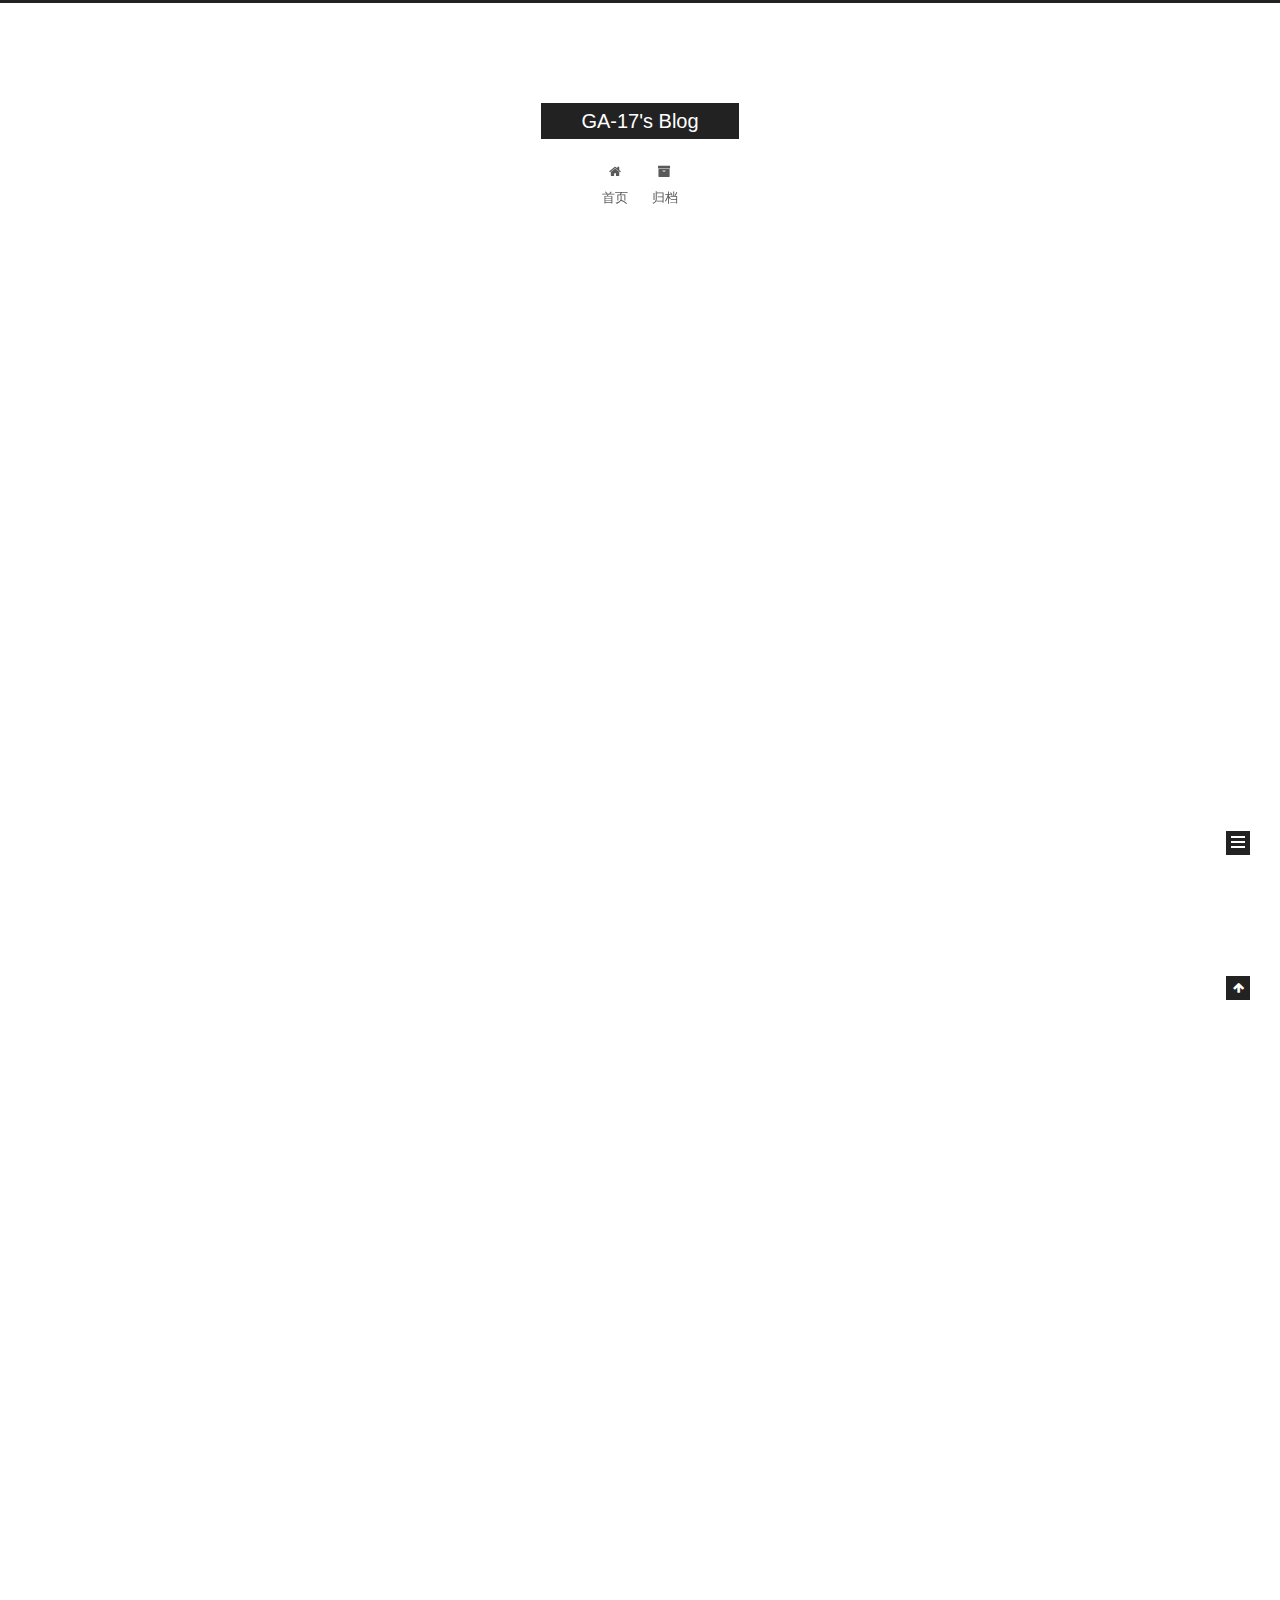
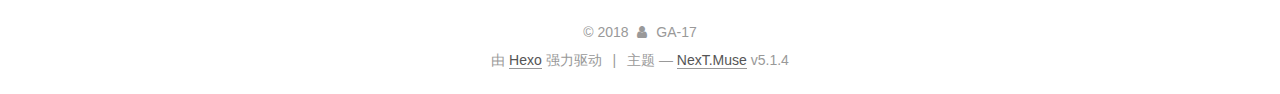
<file: index.html>
<!DOCTYPE html>



  


<html class="theme-next muse use-motion" lang="zh-Hans">
<head>
  <meta charset="UTF-8"/>
<meta http-equiv="X-UA-Compatible" content="IE=edge" />
<meta name="viewport" content="width=device-width, initial-scale=1, maximum-scale=1"/>
<meta name="theme-color" content="#222">









<meta http-equiv="Cache-Control" content="no-transform" />
<meta http-equiv="Cache-Control" content="no-siteapp" />
















  
  
  <link href="/lib/fancybox/source/jquery.fancybox.css?v=2.1.5" rel="stylesheet" type="text/css" />







<link href="/lib/font-awesome/css/font-awesome.min.css?v=4.6.2" rel="stylesheet" type="text/css" />

<link href="/css/main.css?v=5.1.4" rel="stylesheet" type="text/css" />


  <link rel="apple-touch-icon" sizes="180x180" href="/images/apple-touch-icon-next.png?v=5.1.4">


  <link rel="icon" type="image/png" sizes="32x32" href="/images/favicon-32x32-next.png?v=5.1.4">


  <link rel="icon" type="image/png" sizes="16x16" href="/images/favicon-16x16-next.png?v=5.1.4">


  <link rel="mask-icon" href="/images/logo.svg?v=5.1.4" color="#222">





  <meta name="keywords" content="Hexo, NexT" />










<meta name="description" content="Hello World!">
<meta property="og:type" content="website">
<meta property="og:title" content="GA-17&#39;s Blog">
<meta property="og:url" content="http://yoursite.com/index.html">
<meta property="og:site_name" content="GA-17&#39;s Blog">
<meta property="og:description" content="Hello World!">
<meta property="og:locale" content="zh-Hans">
<meta name="twitter:card" content="summary">
<meta name="twitter:title" content="GA-17&#39;s Blog">
<meta name="twitter:description" content="Hello World!">



<script type="text/javascript" id="hexo.configurations">
  var NexT = window.NexT || {};
  var CONFIG = {
    root: '/',
    scheme: 'Muse',
    version: '5.1.4',
    sidebar: {"position":"left","display":"post","offset":12,"b2t":false,"scrollpercent":false,"onmobile":false},
    fancybox: true,
    tabs: true,
    motion: {"enable":true,"async":false,"transition":{"post_block":"fadeIn","post_header":"slideDownIn","post_body":"slideDownIn","coll_header":"slideLeftIn","sidebar":"slideUpIn"}},
    duoshuo: {
      userId: '0',
      author: '博主'
    },
    algolia: {
      applicationID: '',
      apiKey: '',
      indexName: '',
      hits: {"per_page":10},
      labels: {"input_placeholder":"Search for Posts","hits_empty":"We didn't find any results for the search: ${query}","hits_stats":"${hits} results found in ${time} ms"}
    }
  };
</script>



  <link rel="canonical" href="http://yoursite.com/"/>





  <title>GA-17's Blog</title>
  








</head>

<body itemscope itemtype="http://schema.org/WebPage" lang="zh-Hans">

  
  
    
  

  <div class="container sidebar-position-left 
  page-home">
    <div class="headband"></div>

    <header id="header" class="header" itemscope itemtype="http://schema.org/WPHeader">
      <div class="header-inner"><div class="site-brand-wrapper">
  <div class="site-meta ">
    

    <div class="custom-logo-site-title">
      <a href="/"  class="brand" rel="start">
        <span class="logo-line-before"><i></i></span>
        <span class="site-title">GA-17's Blog</span>
        <span class="logo-line-after"><i></i></span>
      </a>
    </div>
      
        <p class="site-subtitle"></p>
      
  </div>

  <div class="site-nav-toggle">
    <button>
      <span class="btn-bar"></span>
      <span class="btn-bar"></span>
      <span class="btn-bar"></span>
    </button>
  </div>
</div>

<nav class="site-nav">
  

  
    <ul id="menu" class="menu">
      
        
        <li class="menu-item menu-item-home">
          <a href="/" rel="section">
            
              <i class="menu-item-icon fa fa-fw fa-home"></i> <br />
            
            首页
          </a>
        </li>
      
        
        <li class="menu-item menu-item-archives">
          <a href="/archives/" rel="section">
            
              <i class="menu-item-icon fa fa-fw fa-archive"></i> <br />
            
            归档
          </a>
        </li>
      

      
    </ul>
  

  
</nav>



 </div>
    </header>

    <main id="main" class="main">
      <div class="main-inner">
        <div class="content-wrap">
          <div id="content" class="content">
            
  <section id="posts" class="posts-expand">
    
      

  

  
  
  

  <article class="post post-type-normal" itemscope itemtype="http://schema.org/Article">
  
  
  
  <div class="post-block">
    <link itemprop="mainEntityOfPage" href="http://yoursite.com/2018/01/19/FirstNight/">

    <span hidden itemprop="author" itemscope itemtype="http://schema.org/Person">
      <meta itemprop="name" content="GA-17">
      <meta itemprop="description" content="">
      <meta itemprop="image" content="/images/avatar.gif">
    </span>

    <span hidden itemprop="publisher" itemscope itemtype="http://schema.org/Organization">
      <meta itemprop="name" content="GA-17's Blog">
    </span>

    
      <header class="post-header">

        
        
          <h1 class="post-title" itemprop="name headline">
                
                <a class="post-title-link" href="/2018/01/19/FirstNight/" itemprop="url">My First Blog</a></h1>
        

        <div class="post-meta">
          <span class="post-time">
            
              <span class="post-meta-item-icon">
                <i class="fa fa-calendar-o"></i>
              </span>
              
                <span class="post-meta-item-text">发表于</span>
              
              <time title="创建于" itemprop="dateCreated datePublished" datetime="2018-01-19T16:35:20+08:00">
                2018-01-19
              </time>
            

            

            
          </span>

          

          
            
          

          
          

          

          

          

        </div>
      </header>
    

    
    
    
    <div class="post-body" itemprop="articleBody">

      
      

      
        
          
            <p>咱的博客搭建完成啦！！</p>

          
        
      
    </div>
    
    
    

    

    

    

    <footer class="post-footer">
      

      

      

      
      
        <div class="post-eof"></div>
      
    </footer>
  </div>
  
  
  
  </article>


    
      

  

  
  
  

  <article class="post post-type-normal" itemscope itemtype="http://schema.org/Article">
  
  
  
  <div class="post-block">
    <link itemprop="mainEntityOfPage" href="http://yoursite.com/2018/01/19/hello-world/">

    <span hidden itemprop="author" itemscope itemtype="http://schema.org/Person">
      <meta itemprop="name" content="GA-17">
      <meta itemprop="description" content="">
      <meta itemprop="image" content="/images/avatar.gif">
    </span>

    <span hidden itemprop="publisher" itemscope itemtype="http://schema.org/Organization">
      <meta itemprop="name" content="GA-17's Blog">
    </span>

    
      <header class="post-header">

        
        
          <h1 class="post-title" itemprop="name headline">
                
                <a class="post-title-link" href="/2018/01/19/hello-world/" itemprop="url">Hello World</a></h1>
        

        <div class="post-meta">
          <span class="post-time">
            
              <span class="post-meta-item-icon">
                <i class="fa fa-calendar-o"></i>
              </span>
              
                <span class="post-meta-item-text">发表于</span>
              
              <time title="创建于" itemprop="dateCreated datePublished" datetime="2018-01-19T16:12:36+08:00">
                2018-01-19
              </time>
            

            

            
          </span>

          

          
            
          

          
          

          

          

          

        </div>
      </header>
    

    
    
    
    <div class="post-body" itemprop="articleBody">

      
      

      
        
          
            <p>Welcome to <a href="https://hexo.io/" target="_blank" rel="noopener">Hexo</a>! This is your very first post. Check <a href="https://hexo.io/docs/" target="_blank" rel="noopener">documentation</a> for more info. If you get any problems when using Hexo, you can find the answer in <a href="https://hexo.io/docs/troubleshooting.html" target="_blank" rel="noopener">troubleshooting</a> or you can ask me on <a href="https://github.com/hexojs/hexo/issues" target="_blank" rel="noopener">GitHub</a>.</p>
<h2 id="Quick-Start"><a href="#Quick-Start" class="headerlink" title="Quick Start"></a>Quick Start</h2><h3 id="Create-a-new-post"><a href="#Create-a-new-post" class="headerlink" title="Create a new post"></a>Create a new post</h3><figure class="highlight bash"><table><tr><td class="gutter"><pre><span class="line">1</span><br></pre></td><td class="code"><pre><span class="line">$ hexo new <span class="string">"My New Post"</span></span><br></pre></td></tr></table></figure>
<p>More info: <a href="https://hexo.io/docs/writing.html" target="_blank" rel="noopener">Writing</a></p>
<h3 id="Run-server"><a href="#Run-server" class="headerlink" title="Run server"></a>Run server</h3><figure class="highlight bash"><table><tr><td class="gutter"><pre><span class="line">1</span><br></pre></td><td class="code"><pre><span class="line">$ hexo server</span><br></pre></td></tr></table></figure>
<p>More info: <a href="https://hexo.io/docs/server.html" target="_blank" rel="noopener">Server</a></p>
<h3 id="Generate-static-files"><a href="#Generate-static-files" class="headerlink" title="Generate static files"></a>Generate static files</h3><figure class="highlight bash"><table><tr><td class="gutter"><pre><span class="line">1</span><br></pre></td><td class="code"><pre><span class="line">$ hexo generate</span><br></pre></td></tr></table></figure>
<p>More info: <a href="https://hexo.io/docs/generating.html" target="_blank" rel="noopener">Generating</a></p>
<h3 id="Deploy-to-remote-sites"><a href="#Deploy-to-remote-sites" class="headerlink" title="Deploy to remote sites"></a>Deploy to remote sites</h3><figure class="highlight bash"><table><tr><td class="gutter"><pre><span class="line">1</span><br></pre></td><td class="code"><pre><span class="line">$ hexo deploy</span><br></pre></td></tr></table></figure>
<p>More info: <a href="https://hexo.io/docs/deployment.html" target="_blank" rel="noopener">Deployment</a></p>

          
        
      
    </div>
    
    
    

    

    

    

    <footer class="post-footer">
      

      

      

      
      
        <div class="post-eof"></div>
      
    </footer>
  </div>
  
  
  
  </article>


    
  </section>

  


          </div>
          


          

        </div>
        
          
  
  <div class="sidebar-toggle">
    <div class="sidebar-toggle-line-wrap">
      <span class="sidebar-toggle-line sidebar-toggle-line-first"></span>
      <span class="sidebar-toggle-line sidebar-toggle-line-middle"></span>
      <span class="sidebar-toggle-line sidebar-toggle-line-last"></span>
    </div>
  </div>

  <aside id="sidebar" class="sidebar">
    
    <div class="sidebar-inner">

      

      

      <section class="site-overview-wrap sidebar-panel sidebar-panel-active">
        <div class="site-overview">
          <div class="site-author motion-element" itemprop="author" itemscope itemtype="http://schema.org/Person">
            
              <p class="site-author-name" itemprop="name">GA-17</p>
              <p class="site-description motion-element" itemprop="description">Hello World!</p>
          </div>

          <nav class="site-state motion-element">

            
              <div class="site-state-item site-state-posts">
              
                <a href="/archives/">
              
                  <span class="site-state-item-count">2</span>
                  <span class="site-state-item-name">日志</span>
                </a>
              </div>
            

            

            

          </nav>

          

          

          
          

          
          

          

        </div>
      </section>

      

      

    </div>
  </aside>


        
      </div>
    </main>

    <footer id="footer" class="footer">
      <div class="footer-inner">
        <div class="copyright">&copy; <span itemprop="copyrightYear">2018</span>
  <span class="with-love">
    <i class="fa fa-user"></i>
  </span>
  <span class="author" itemprop="copyrightHolder">GA-17</span>

  
</div>


  <div class="powered-by">由 <a class="theme-link" target="_blank" href="https://hexo.io">Hexo</a> 强力驱动</div>



  <span class="post-meta-divider">|</span>



  <div class="theme-info">主题 &mdash; <a class="theme-link" target="_blank" href="https://github.com/iissnan/hexo-theme-next">NexT.Muse</a> v5.1.4</div>




        







        
      </div>
    </footer>

    
      <div class="back-to-top">
        <i class="fa fa-arrow-up"></i>
        
      </div>
    

    

  </div>

  

<script type="text/javascript">
  if (Object.prototype.toString.call(window.Promise) !== '[object Function]') {
    window.Promise = null;
  }
</script>









  












  
  
    <script type="text/javascript" src="/lib/jquery/index.js?v=2.1.3"></script>
  

  
  
    <script type="text/javascript" src="/lib/fastclick/lib/fastclick.min.js?v=1.0.6"></script>
  

  
  
    <script type="text/javascript" src="/lib/jquery_lazyload/jquery.lazyload.js?v=1.9.7"></script>
  

  
  
    <script type="text/javascript" src="/lib/velocity/velocity.min.js?v=1.2.1"></script>
  

  
  
    <script type="text/javascript" src="/lib/velocity/velocity.ui.min.js?v=1.2.1"></script>
  

  
  
    <script type="text/javascript" src="/lib/fancybox/source/jquery.fancybox.pack.js?v=2.1.5"></script>
  


  


  <script type="text/javascript" src="/js/src/utils.js?v=5.1.4"></script>

  <script type="text/javascript" src="/js/src/motion.js?v=5.1.4"></script>



  
  

  

  


  <script type="text/javascript" src="/js/src/bootstrap.js?v=5.1.4"></script>



  


  




	





  





  












  





  

  

  

  
  

  

  

  

</body>
</html>
</file>
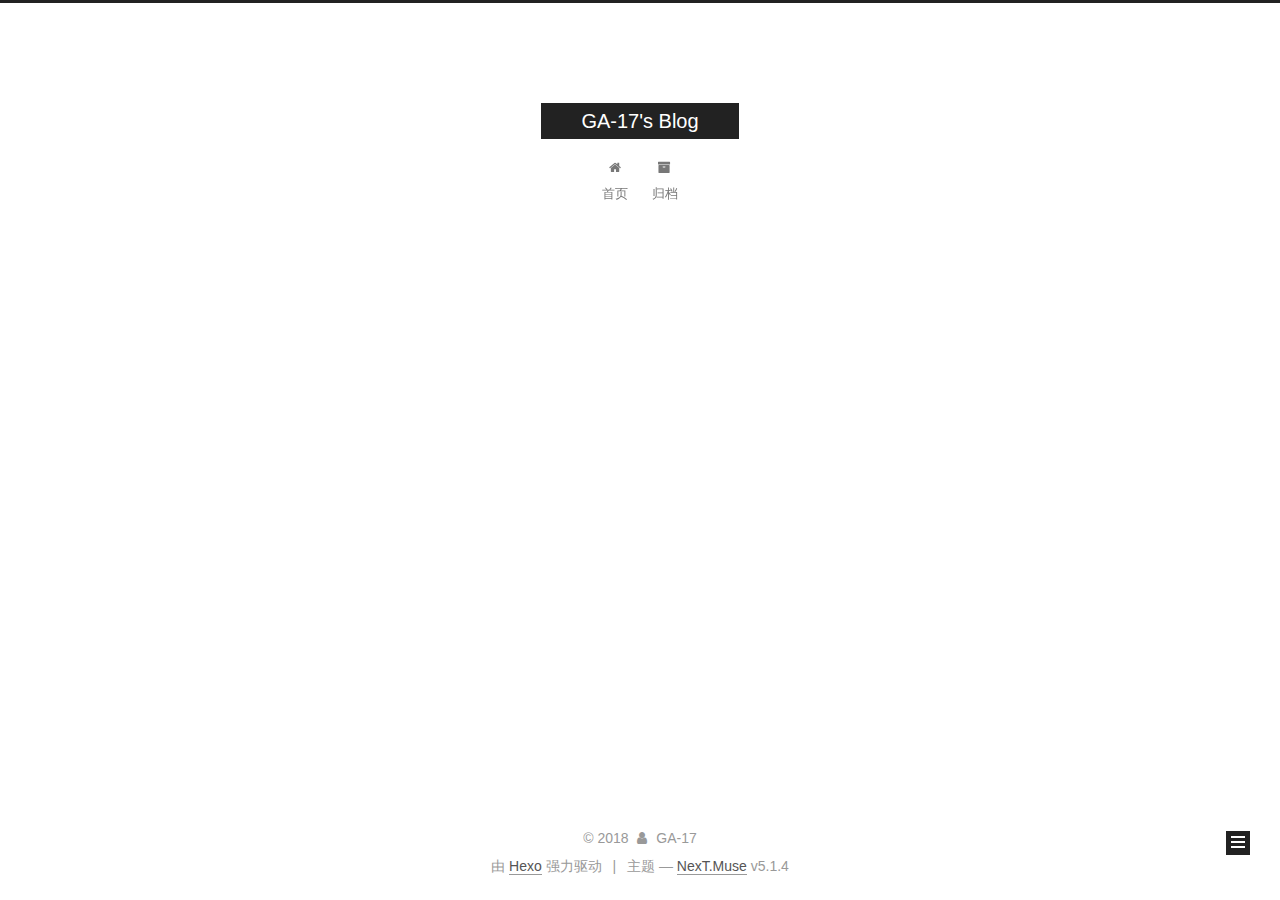
<file: archives/index.html>
<!DOCTYPE html>



  


<html class="theme-next muse use-motion" lang="zh-Hans">
<head>
  <meta charset="UTF-8"/>
<meta http-equiv="X-UA-Compatible" content="IE=edge" />
<meta name="viewport" content="width=device-width, initial-scale=1, maximum-scale=1"/>
<meta name="theme-color" content="#222">









<meta http-equiv="Cache-Control" content="no-transform" />
<meta http-equiv="Cache-Control" content="no-siteapp" />
















  
  
  <link href="/lib/fancybox/source/jquery.fancybox.css?v=2.1.5" rel="stylesheet" type="text/css" />







<link href="/lib/font-awesome/css/font-awesome.min.css?v=4.6.2" rel="stylesheet" type="text/css" />

<link href="/css/main.css?v=5.1.4" rel="stylesheet" type="text/css" />


  <link rel="apple-touch-icon" sizes="180x180" href="/images/apple-touch-icon-next.png?v=5.1.4">


  <link rel="icon" type="image/png" sizes="32x32" href="/images/favicon-32x32-next.png?v=5.1.4">


  <link rel="icon" type="image/png" sizes="16x16" href="/images/favicon-16x16-next.png?v=5.1.4">


  <link rel="mask-icon" href="/images/logo.svg?v=5.1.4" color="#222">





  <meta name="keywords" content="Hexo, NexT" />










<meta name="description" content="Hello World!">
<meta property="og:type" content="website">
<meta property="og:title" content="GA-17&#39;s Blog">
<meta property="og:url" content="http://yoursite.com/archives/index.html">
<meta property="og:site_name" content="GA-17&#39;s Blog">
<meta property="og:description" content="Hello World!">
<meta property="og:locale" content="zh-Hans">
<meta name="twitter:card" content="summary">
<meta name="twitter:title" content="GA-17&#39;s Blog">
<meta name="twitter:description" content="Hello World!">



<script type="text/javascript" id="hexo.configurations">
  var NexT = window.NexT || {};
  var CONFIG = {
    root: '/',
    scheme: 'Muse',
    version: '5.1.4',
    sidebar: {"position":"left","display":"post","offset":12,"b2t":false,"scrollpercent":false,"onmobile":false},
    fancybox: true,
    tabs: true,
    motion: {"enable":true,"async":false,"transition":{"post_block":"fadeIn","post_header":"slideDownIn","post_body":"slideDownIn","coll_header":"slideLeftIn","sidebar":"slideUpIn"}},
    duoshuo: {
      userId: '0',
      author: '博主'
    },
    algolia: {
      applicationID: '',
      apiKey: '',
      indexName: '',
      hits: {"per_page":10},
      labels: {"input_placeholder":"Search for Posts","hits_empty":"We didn't find any results for the search: ${query}","hits_stats":"${hits} results found in ${time} ms"}
    }
  };
</script>



  <link rel="canonical" href="http://yoursite.com/archives/"/>





  <title>归档 | GA-17's Blog</title>
  








</head>

<body itemscope itemtype="http://schema.org/WebPage" lang="zh-Hans">

  
  
    
  

  <div class="container sidebar-position-left page-archive">
    <div class="headband"></div>

    <header id="header" class="header" itemscope itemtype="http://schema.org/WPHeader">
      <div class="header-inner"><div class="site-brand-wrapper">
  <div class="site-meta ">
    

    <div class="custom-logo-site-title">
      <a href="/"  class="brand" rel="start">
        <span class="logo-line-before"><i></i></span>
        <span class="site-title">GA-17's Blog</span>
        <span class="logo-line-after"><i></i></span>
      </a>
    </div>
      
        <p class="site-subtitle"></p>
      
  </div>

  <div class="site-nav-toggle">
    <button>
      <span class="btn-bar"></span>
      <span class="btn-bar"></span>
      <span class="btn-bar"></span>
    </button>
  </div>
</div>

<nav class="site-nav">
  

  
    <ul id="menu" class="menu">
      
        
        <li class="menu-item menu-item-home">
          <a href="/" rel="section">
            
              <i class="menu-item-icon fa fa-fw fa-home"></i> <br />
            
            首页
          </a>
        </li>
      
        
        <li class="menu-item menu-item-archives">
          <a href="/archives/" rel="section">
            
              <i class="menu-item-icon fa fa-fw fa-archive"></i> <br />
            
            归档
          </a>
        </li>
      

      
    </ul>
  

  
</nav>



 </div>
    </header>

    <main id="main" class="main">
      <div class="main-inner">
        <div class="content-wrap">
          <div id="content" class="content">
            

  
  
  
  <div class="post-block archive">
    <div id="posts" class="posts-collapse">
      <span class="archive-move-on"></span>

      <span class="archive-page-counter">
        
        
        
          
        
        嗯..! 目前共计 2 篇日志。 继续努力。
      </span>

      

        
        
        

        
          
          <div class="collection-title">
            <h1 class="archive-year" id="archive-year-2018">2018</h1>
          </div>
        
        

        

  <article class="post post-type-normal" itemscope itemtype="http://schema.org/Article">
    <header class="post-header">

      <h2 class="post-title">
        
            <a class="post-title-link" href="/2018/01/19/FirstNight/" itemprop="url">
              
                <span itemprop="name">My First Blog</span>
              
            </a>
        
      </h2>

      <div class="post-meta">
        <time class="post-time" itemprop="dateCreated"
              datetime="2018-01-19T16:35:20+08:00"
              content="2018-01-19" >
          01-19
        </time>
      </div>

    </header>
  </article>



      

        
        
        

        
        

        

  <article class="post post-type-normal" itemscope itemtype="http://schema.org/Article">
    <header class="post-header">

      <h2 class="post-title">
        
            <a class="post-title-link" href="/2018/01/19/hello-world/" itemprop="url">
              
                <span itemprop="name">Hello World</span>
              
            </a>
        
      </h2>

      <div class="post-meta">
        <time class="post-time" itemprop="dateCreated"
              datetime="2018-01-19T16:12:36+08:00"
              content="2018-01-19" >
          01-19
        </time>
      </div>

    </header>
  </article>



      

    </div>
  </div>
  
  
  

  



          </div>
          


          

        </div>
        
          
  
  <div class="sidebar-toggle">
    <div class="sidebar-toggle-line-wrap">
      <span class="sidebar-toggle-line sidebar-toggle-line-first"></span>
      <span class="sidebar-toggle-line sidebar-toggle-line-middle"></span>
      <span class="sidebar-toggle-line sidebar-toggle-line-last"></span>
    </div>
  </div>

  <aside id="sidebar" class="sidebar">
    
    <div class="sidebar-inner">

      

      

      <section class="site-overview-wrap sidebar-panel sidebar-panel-active">
        <div class="site-overview">
          <div class="site-author motion-element" itemprop="author" itemscope itemtype="http://schema.org/Person">
            
              <p class="site-author-name" itemprop="name">GA-17</p>
              <p class="site-description motion-element" itemprop="description">Hello World!</p>
          </div>

          <nav class="site-state motion-element">

            
              <div class="site-state-item site-state-posts">
              
                <a href="/archives/">
              
                  <span class="site-state-item-count">2</span>
                  <span class="site-state-item-name">日志</span>
                </a>
              </div>
            

            

            

          </nav>

          

          

          
          

          
          

          

        </div>
      </section>

      

      

    </div>
  </aside>


        
      </div>
    </main>

    <footer id="footer" class="footer">
      <div class="footer-inner">
        <div class="copyright">&copy; <span itemprop="copyrightYear">2018</span>
  <span class="with-love">
    <i class="fa fa-user"></i>
  </span>
  <span class="author" itemprop="copyrightHolder">GA-17</span>

  
</div>


  <div class="powered-by">由 <a class="theme-link" target="_blank" href="https://hexo.io">Hexo</a> 强力驱动</div>



  <span class="post-meta-divider">|</span>



  <div class="theme-info">主题 &mdash; <a class="theme-link" target="_blank" href="https://github.com/iissnan/hexo-theme-next">NexT.Muse</a> v5.1.4</div>




        







        
      </div>
    </footer>

    
      <div class="back-to-top">
        <i class="fa fa-arrow-up"></i>
        
      </div>
    

    

  </div>

  

<script type="text/javascript">
  if (Object.prototype.toString.call(window.Promise) !== '[object Function]') {
    window.Promise = null;
  }
</script>









  












  
  
    <script type="text/javascript" src="/lib/jquery/index.js?v=2.1.3"></script>
  

  
  
    <script type="text/javascript" src="/lib/fastclick/lib/fastclick.min.js?v=1.0.6"></script>
  

  
  
    <script type="text/javascript" src="/lib/jquery_lazyload/jquery.lazyload.js?v=1.9.7"></script>
  

  
  
    <script type="text/javascript" src="/lib/velocity/velocity.min.js?v=1.2.1"></script>
  

  
  
    <script type="text/javascript" src="/lib/velocity/velocity.ui.min.js?v=1.2.1"></script>
  

  
  
    <script type="text/javascript" src="/lib/fancybox/source/jquery.fancybox.pack.js?v=2.1.5"></script>
  


  


  <script type="text/javascript" src="/js/src/utils.js?v=5.1.4"></script>

  <script type="text/javascript" src="/js/src/motion.js?v=5.1.4"></script>



  
  

  

  


  <script type="text/javascript" src="/js/src/bootstrap.js?v=5.1.4"></script>



  


  




	





  





  












  





  

  

  

  
  

  

  

  

</body>
</html>
</file>
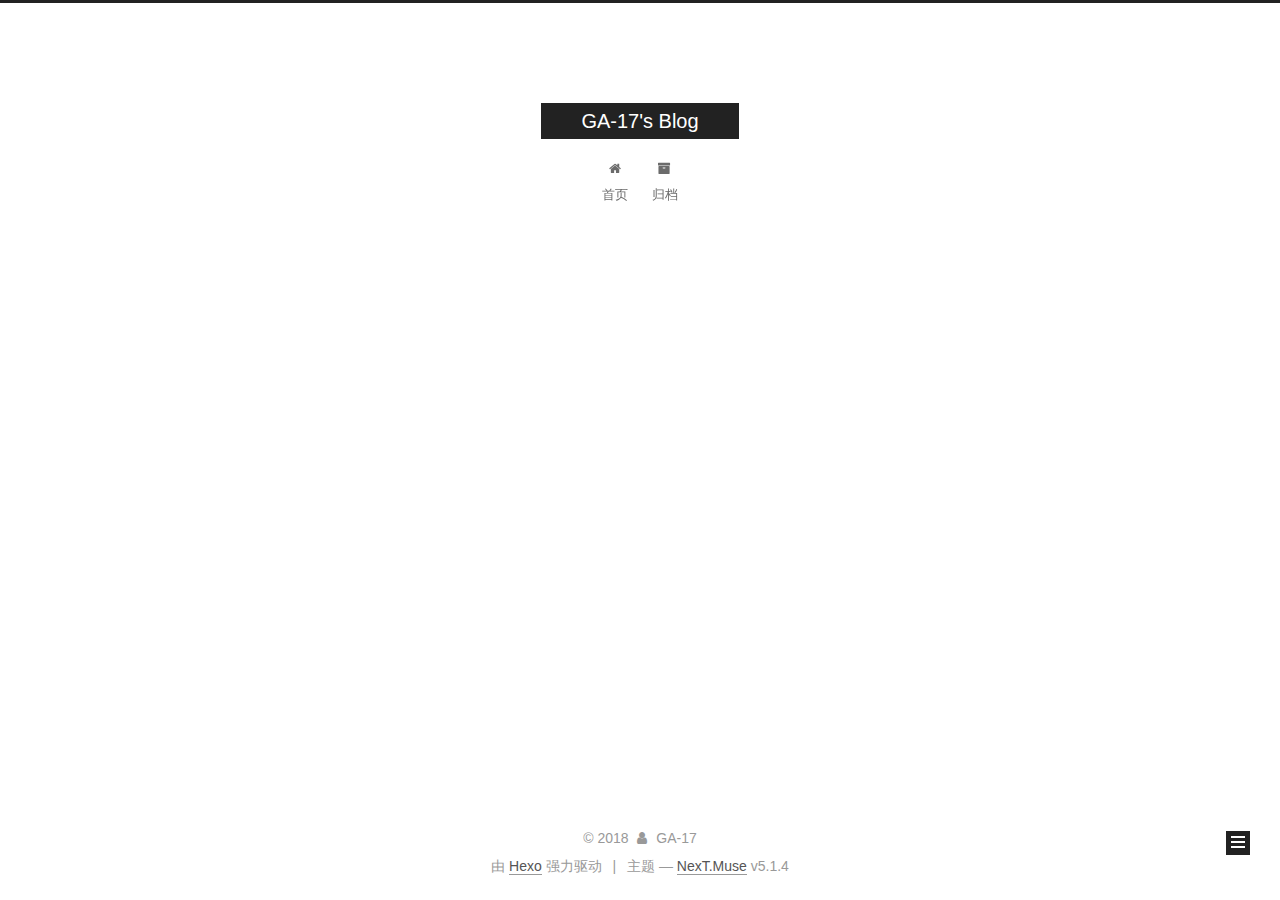
<file: archives/2018/index.html>
<!DOCTYPE html>



  


<html class="theme-next muse use-motion" lang="zh-Hans">
<head>
  <meta charset="UTF-8"/>
<meta http-equiv="X-UA-Compatible" content="IE=edge" />
<meta name="viewport" content="width=device-width, initial-scale=1, maximum-scale=1"/>
<meta name="theme-color" content="#222">









<meta http-equiv="Cache-Control" content="no-transform" />
<meta http-equiv="Cache-Control" content="no-siteapp" />
















  
  
  <link href="/lib/fancybox/source/jquery.fancybox.css?v=2.1.5" rel="stylesheet" type="text/css" />







<link href="/lib/font-awesome/css/font-awesome.min.css?v=4.6.2" rel="stylesheet" type="text/css" />

<link href="/css/main.css?v=5.1.4" rel="stylesheet" type="text/css" />


  <link rel="apple-touch-icon" sizes="180x180" href="/images/apple-touch-icon-next.png?v=5.1.4">


  <link rel="icon" type="image/png" sizes="32x32" href="/images/favicon-32x32-next.png?v=5.1.4">


  <link rel="icon" type="image/png" sizes="16x16" href="/images/favicon-16x16-next.png?v=5.1.4">


  <link rel="mask-icon" href="/images/logo.svg?v=5.1.4" color="#222">





  <meta name="keywords" content="Hexo, NexT" />










<meta name="description" content="Hello World!">
<meta property="og:type" content="website">
<meta property="og:title" content="GA-17&#39;s Blog">
<meta property="og:url" content="http://yoursite.com/archives/2018/index.html">
<meta property="og:site_name" content="GA-17&#39;s Blog">
<meta property="og:description" content="Hello World!">
<meta property="og:locale" content="zh-Hans">
<meta name="twitter:card" content="summary">
<meta name="twitter:title" content="GA-17&#39;s Blog">
<meta name="twitter:description" content="Hello World!">



<script type="text/javascript" id="hexo.configurations">
  var NexT = window.NexT || {};
  var CONFIG = {
    root: '/',
    scheme: 'Muse',
    version: '5.1.4',
    sidebar: {"position":"left","display":"post","offset":12,"b2t":false,"scrollpercent":false,"onmobile":false},
    fancybox: true,
    tabs: true,
    motion: {"enable":true,"async":false,"transition":{"post_block":"fadeIn","post_header":"slideDownIn","post_body":"slideDownIn","coll_header":"slideLeftIn","sidebar":"slideUpIn"}},
    duoshuo: {
      userId: '0',
      author: '博主'
    },
    algolia: {
      applicationID: '',
      apiKey: '',
      indexName: '',
      hits: {"per_page":10},
      labels: {"input_placeholder":"Search for Posts","hits_empty":"We didn't find any results for the search: ${query}","hits_stats":"${hits} results found in ${time} ms"}
    }
  };
</script>



  <link rel="canonical" href="http://yoursite.com/archives/2018/"/>





  <title>归档 | GA-17's Blog</title>
  








</head>

<body itemscope itemtype="http://schema.org/WebPage" lang="zh-Hans">

  
  
    
  

  <div class="container sidebar-position-left page-archive">
    <div class="headband"></div>

    <header id="header" class="header" itemscope itemtype="http://schema.org/WPHeader">
      <div class="header-inner"><div class="site-brand-wrapper">
  <div class="site-meta ">
    

    <div class="custom-logo-site-title">
      <a href="/"  class="brand" rel="start">
        <span class="logo-line-before"><i></i></span>
        <span class="site-title">GA-17's Blog</span>
        <span class="logo-line-after"><i></i></span>
      </a>
    </div>
      
        <p class="site-subtitle"></p>
      
  </div>

  <div class="site-nav-toggle">
    <button>
      <span class="btn-bar"></span>
      <span class="btn-bar"></span>
      <span class="btn-bar"></span>
    </button>
  </div>
</div>

<nav class="site-nav">
  

  
    <ul id="menu" class="menu">
      
        
        <li class="menu-item menu-item-home">
          <a href="/" rel="section">
            
              <i class="menu-item-icon fa fa-fw fa-home"></i> <br />
            
            首页
          </a>
        </li>
      
        
        <li class="menu-item menu-item-archives">
          <a href="/archives/" rel="section">
            
              <i class="menu-item-icon fa fa-fw fa-archive"></i> <br />
            
            归档
          </a>
        </li>
      

      
    </ul>
  

  
</nav>



 </div>
    </header>

    <main id="main" class="main">
      <div class="main-inner">
        <div class="content-wrap">
          <div id="content" class="content">
            

  
  
  
  <div class="post-block archive">
    <div id="posts" class="posts-collapse">
      <span class="archive-move-on"></span>

      <span class="archive-page-counter">
        
        
        
          
        
        嗯..! 目前共计 2 篇日志。 继续努力。
      </span>

      

        
        
        

        
          
          <div class="collection-title">
            <h1 class="archive-year" id="archive-year-2018">2018</h1>
          </div>
        
        

        

  <article class="post post-type-normal" itemscope itemtype="http://schema.org/Article">
    <header class="post-header">

      <h2 class="post-title">
        
            <a class="post-title-link" href="/2018/01/19/FirstNight/" itemprop="url">
              
                <span itemprop="name">My First Blog</span>
              
            </a>
        
      </h2>

      <div class="post-meta">
        <time class="post-time" itemprop="dateCreated"
              datetime="2018-01-19T16:35:20+08:00"
              content="2018-01-19" >
          01-19
        </time>
      </div>

    </header>
  </article>



      

        
        
        

        
        

        

  <article class="post post-type-normal" itemscope itemtype="http://schema.org/Article">
    <header class="post-header">

      <h2 class="post-title">
        
            <a class="post-title-link" href="/2018/01/19/hello-world/" itemprop="url">
              
                <span itemprop="name">Hello World</span>
              
            </a>
        
      </h2>

      <div class="post-meta">
        <time class="post-time" itemprop="dateCreated"
              datetime="2018-01-19T16:12:36+08:00"
              content="2018-01-19" >
          01-19
        </time>
      </div>

    </header>
  </article>



      

    </div>
  </div>
  
  
  

  



          </div>
          


          

        </div>
        
          
  
  <div class="sidebar-toggle">
    <div class="sidebar-toggle-line-wrap">
      <span class="sidebar-toggle-line sidebar-toggle-line-first"></span>
      <span class="sidebar-toggle-line sidebar-toggle-line-middle"></span>
      <span class="sidebar-toggle-line sidebar-toggle-line-last"></span>
    </div>
  </div>

  <aside id="sidebar" class="sidebar">
    
    <div class="sidebar-inner">

      

      

      <section class="site-overview-wrap sidebar-panel sidebar-panel-active">
        <div class="site-overview">
          <div class="site-author motion-element" itemprop="author" itemscope itemtype="http://schema.org/Person">
            
              <p class="site-author-name" itemprop="name">GA-17</p>
              <p class="site-description motion-element" itemprop="description">Hello World!</p>
          </div>

          <nav class="site-state motion-element">

            
              <div class="site-state-item site-state-posts">
              
                <a href="/archives/">
              
                  <span class="site-state-item-count">2</span>
                  <span class="site-state-item-name">日志</span>
                </a>
              </div>
            

            

            

          </nav>

          

          

          
          

          
          

          

        </div>
      </section>

      

      

    </div>
  </aside>


        
      </div>
    </main>

    <footer id="footer" class="footer">
      <div class="footer-inner">
        <div class="copyright">&copy; <span itemprop="copyrightYear">2018</span>
  <span class="with-love">
    <i class="fa fa-user"></i>
  </span>
  <span class="author" itemprop="copyrightHolder">GA-17</span>

  
</div>


  <div class="powered-by">由 <a class="theme-link" target="_blank" href="https://hexo.io">Hexo</a> 强力驱动</div>



  <span class="post-meta-divider">|</span>



  <div class="theme-info">主题 &mdash; <a class="theme-link" target="_blank" href="https://github.com/iissnan/hexo-theme-next">NexT.Muse</a> v5.1.4</div>




        







        
      </div>
    </footer>

    
      <div class="back-to-top">
        <i class="fa fa-arrow-up"></i>
        
      </div>
    

    

  </div>

  

<script type="text/javascript">
  if (Object.prototype.toString.call(window.Promise) !== '[object Function]') {
    window.Promise = null;
  }
</script>









  












  
  
    <script type="text/javascript" src="/lib/jquery/index.js?v=2.1.3"></script>
  

  
  
    <script type="text/javascript" src="/lib/fastclick/lib/fastclick.min.js?v=1.0.6"></script>
  

  
  
    <script type="text/javascript" src="/lib/jquery_lazyload/jquery.lazyload.js?v=1.9.7"></script>
  

  
  
    <script type="text/javascript" src="/lib/velocity/velocity.min.js?v=1.2.1"></script>
  

  
  
    <script type="text/javascript" src="/lib/velocity/velocity.ui.min.js?v=1.2.1"></script>
  

  
  
    <script type="text/javascript" src="/lib/fancybox/source/jquery.fancybox.pack.js?v=2.1.5"></script>
  


  


  <script type="text/javascript" src="/js/src/utils.js?v=5.1.4"></script>

  <script type="text/javascript" src="/js/src/motion.js?v=5.1.4"></script>



  
  

  

  


  <script type="text/javascript" src="/js/src/bootstrap.js?v=5.1.4"></script>



  


  




	





  





  












  





  

  

  

  
  

  

  

  

</body>
</html>
</file>
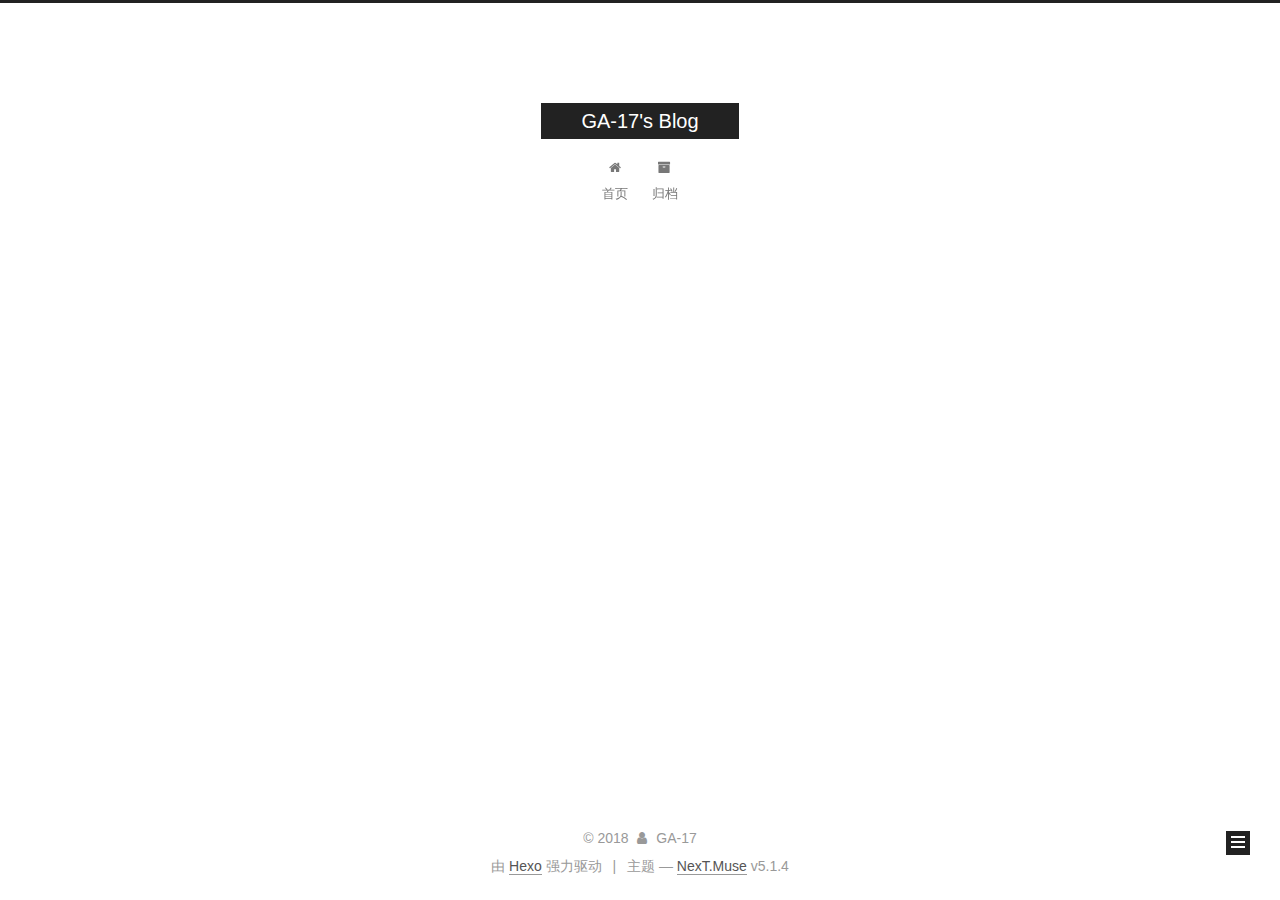
<file: archives/2018/01/index.html>
<!DOCTYPE html>



  


<html class="theme-next muse use-motion" lang="zh-Hans">
<head>
  <meta charset="UTF-8"/>
<meta http-equiv="X-UA-Compatible" content="IE=edge" />
<meta name="viewport" content="width=device-width, initial-scale=1, maximum-scale=1"/>
<meta name="theme-color" content="#222">









<meta http-equiv="Cache-Control" content="no-transform" />
<meta http-equiv="Cache-Control" content="no-siteapp" />
















  
  
  <link href="/lib/fancybox/source/jquery.fancybox.css?v=2.1.5" rel="stylesheet" type="text/css" />







<link href="/lib/font-awesome/css/font-awesome.min.css?v=4.6.2" rel="stylesheet" type="text/css" />

<link href="/css/main.css?v=5.1.4" rel="stylesheet" type="text/css" />


  <link rel="apple-touch-icon" sizes="180x180" href="/images/apple-touch-icon-next.png?v=5.1.4">


  <link rel="icon" type="image/png" sizes="32x32" href="/images/favicon-32x32-next.png?v=5.1.4">


  <link rel="icon" type="image/png" sizes="16x16" href="/images/favicon-16x16-next.png?v=5.1.4">


  <link rel="mask-icon" href="/images/logo.svg?v=5.1.4" color="#222">





  <meta name="keywords" content="Hexo, NexT" />










<meta name="description" content="Hello World!">
<meta property="og:type" content="website">
<meta property="og:title" content="GA-17&#39;s Blog">
<meta property="og:url" content="http://yoursite.com/archives/2018/01/index.html">
<meta property="og:site_name" content="GA-17&#39;s Blog">
<meta property="og:description" content="Hello World!">
<meta property="og:locale" content="zh-Hans">
<meta name="twitter:card" content="summary">
<meta name="twitter:title" content="GA-17&#39;s Blog">
<meta name="twitter:description" content="Hello World!">



<script type="text/javascript" id="hexo.configurations">
  var NexT = window.NexT || {};
  var CONFIG = {
    root: '/',
    scheme: 'Muse',
    version: '5.1.4',
    sidebar: {"position":"left","display":"post","offset":12,"b2t":false,"scrollpercent":false,"onmobile":false},
    fancybox: true,
    tabs: true,
    motion: {"enable":true,"async":false,"transition":{"post_block":"fadeIn","post_header":"slideDownIn","post_body":"slideDownIn","coll_header":"slideLeftIn","sidebar":"slideUpIn"}},
    duoshuo: {
      userId: '0',
      author: '博主'
    },
    algolia: {
      applicationID: '',
      apiKey: '',
      indexName: '',
      hits: {"per_page":10},
      labels: {"input_placeholder":"Search for Posts","hits_empty":"We didn't find any results for the search: ${query}","hits_stats":"${hits} results found in ${time} ms"}
    }
  };
</script>



  <link rel="canonical" href="http://yoursite.com/archives/2018/01/"/>





  <title>归档 | GA-17's Blog</title>
  








</head>

<body itemscope itemtype="http://schema.org/WebPage" lang="zh-Hans">

  
  
    
  

  <div class="container sidebar-position-left page-archive">
    <div class="headband"></div>

    <header id="header" class="header" itemscope itemtype="http://schema.org/WPHeader">
      <div class="header-inner"><div class="site-brand-wrapper">
  <div class="site-meta ">
    

    <div class="custom-logo-site-title">
      <a href="/"  class="brand" rel="start">
        <span class="logo-line-before"><i></i></span>
        <span class="site-title">GA-17's Blog</span>
        <span class="logo-line-after"><i></i></span>
      </a>
    </div>
      
        <p class="site-subtitle"></p>
      
  </div>

  <div class="site-nav-toggle">
    <button>
      <span class="btn-bar"></span>
      <span class="btn-bar"></span>
      <span class="btn-bar"></span>
    </button>
  </div>
</div>

<nav class="site-nav">
  

  
    <ul id="menu" class="menu">
      
        
        <li class="menu-item menu-item-home">
          <a href="/" rel="section">
            
              <i class="menu-item-icon fa fa-fw fa-home"></i> <br />
            
            首页
          </a>
        </li>
      
        
        <li class="menu-item menu-item-archives">
          <a href="/archives/" rel="section">
            
              <i class="menu-item-icon fa fa-fw fa-archive"></i> <br />
            
            归档
          </a>
        </li>
      

      
    </ul>
  

  
</nav>



 </div>
    </header>

    <main id="main" class="main">
      <div class="main-inner">
        <div class="content-wrap">
          <div id="content" class="content">
            

  
  
  
  <div class="post-block archive">
    <div id="posts" class="posts-collapse">
      <span class="archive-move-on"></span>

      <span class="archive-page-counter">
        
        
        
          
        
        嗯..! 目前共计 2 篇日志。 继续努力。
      </span>

      

        
        
        

        
          
          <div class="collection-title">
            <h1 class="archive-year" id="archive-year-2018">2018</h1>
          </div>
        
        

        

  <article class="post post-type-normal" itemscope itemtype="http://schema.org/Article">
    <header class="post-header">

      <h2 class="post-title">
        
            <a class="post-title-link" href="/2018/01/19/FirstNight/" itemprop="url">
              
                <span itemprop="name">My First Blog</span>
              
            </a>
        
      </h2>

      <div class="post-meta">
        <time class="post-time" itemprop="dateCreated"
              datetime="2018-01-19T16:35:20+08:00"
              content="2018-01-19" >
          01-19
        </time>
      </div>

    </header>
  </article>



      

        
        
        

        
        

        

  <article class="post post-type-normal" itemscope itemtype="http://schema.org/Article">
    <header class="post-header">

      <h2 class="post-title">
        
            <a class="post-title-link" href="/2018/01/19/hello-world/" itemprop="url">
              
                <span itemprop="name">Hello World</span>
              
            </a>
        
      </h2>

      <div class="post-meta">
        <time class="post-time" itemprop="dateCreated"
              datetime="2018-01-19T16:12:36+08:00"
              content="2018-01-19" >
          01-19
        </time>
      </div>

    </header>
  </article>



      

    </div>
  </div>
  
  
  

  



          </div>
          


          

        </div>
        
          
  
  <div class="sidebar-toggle">
    <div class="sidebar-toggle-line-wrap">
      <span class="sidebar-toggle-line sidebar-toggle-line-first"></span>
      <span class="sidebar-toggle-line sidebar-toggle-line-middle"></span>
      <span class="sidebar-toggle-line sidebar-toggle-line-last"></span>
    </div>
  </div>

  <aside id="sidebar" class="sidebar">
    
    <div class="sidebar-inner">

      

      

      <section class="site-overview-wrap sidebar-panel sidebar-panel-active">
        <div class="site-overview">
          <div class="site-author motion-element" itemprop="author" itemscope itemtype="http://schema.org/Person">
            
              <p class="site-author-name" itemprop="name">GA-17</p>
              <p class="site-description motion-element" itemprop="description">Hello World!</p>
          </div>

          <nav class="site-state motion-element">

            
              <div class="site-state-item site-state-posts">
              
                <a href="/archives/">
              
                  <span class="site-state-item-count">2</span>
                  <span class="site-state-item-name">日志</span>
                </a>
              </div>
            

            

            

          </nav>

          

          

          
          

          
          

          

        </div>
      </section>

      

      

    </div>
  </aside>


        
      </div>
    </main>

    <footer id="footer" class="footer">
      <div class="footer-inner">
        <div class="copyright">&copy; <span itemprop="copyrightYear">2018</span>
  <span class="with-love">
    <i class="fa fa-user"></i>
  </span>
  <span class="author" itemprop="copyrightHolder">GA-17</span>

  
</div>


  <div class="powered-by">由 <a class="theme-link" target="_blank" href="https://hexo.io">Hexo</a> 强力驱动</div>



  <span class="post-meta-divider">|</span>



  <div class="theme-info">主题 &mdash; <a class="theme-link" target="_blank" href="https://github.com/iissnan/hexo-theme-next">NexT.Muse</a> v5.1.4</div>




        







        
      </div>
    </footer>

    
      <div class="back-to-top">
        <i class="fa fa-arrow-up"></i>
        
      </div>
    

    

  </div>

  

<script type="text/javascript">
  if (Object.prototype.toString.call(window.Promise) !== '[object Function]') {
    window.Promise = null;
  }
</script>









  












  
  
    <script type="text/javascript" src="/lib/jquery/index.js?v=2.1.3"></script>
  

  
  
    <script type="text/javascript" src="/lib/fastclick/lib/fastclick.min.js?v=1.0.6"></script>
  

  
  
    <script type="text/javascript" src="/lib/jquery_lazyload/jquery.lazyload.js?v=1.9.7"></script>
  

  
  
    <script type="text/javascript" src="/lib/velocity/velocity.min.js?v=1.2.1"></script>
  

  
  
    <script type="text/javascript" src="/lib/velocity/velocity.ui.min.js?v=1.2.1"></script>
  

  
  
    <script type="text/javascript" src="/lib/fancybox/source/jquery.fancybox.pack.js?v=2.1.5"></script>
  


  


  <script type="text/javascript" src="/js/src/utils.js?v=5.1.4"></script>

  <script type="text/javascript" src="/js/src/motion.js?v=5.1.4"></script>



  
  

  

  


  <script type="text/javascript" src="/js/src/bootstrap.js?v=5.1.4"></script>



  


  




	





  





  












  





  

  

  

  
  

  

  

  

</body>
</html>
</file>
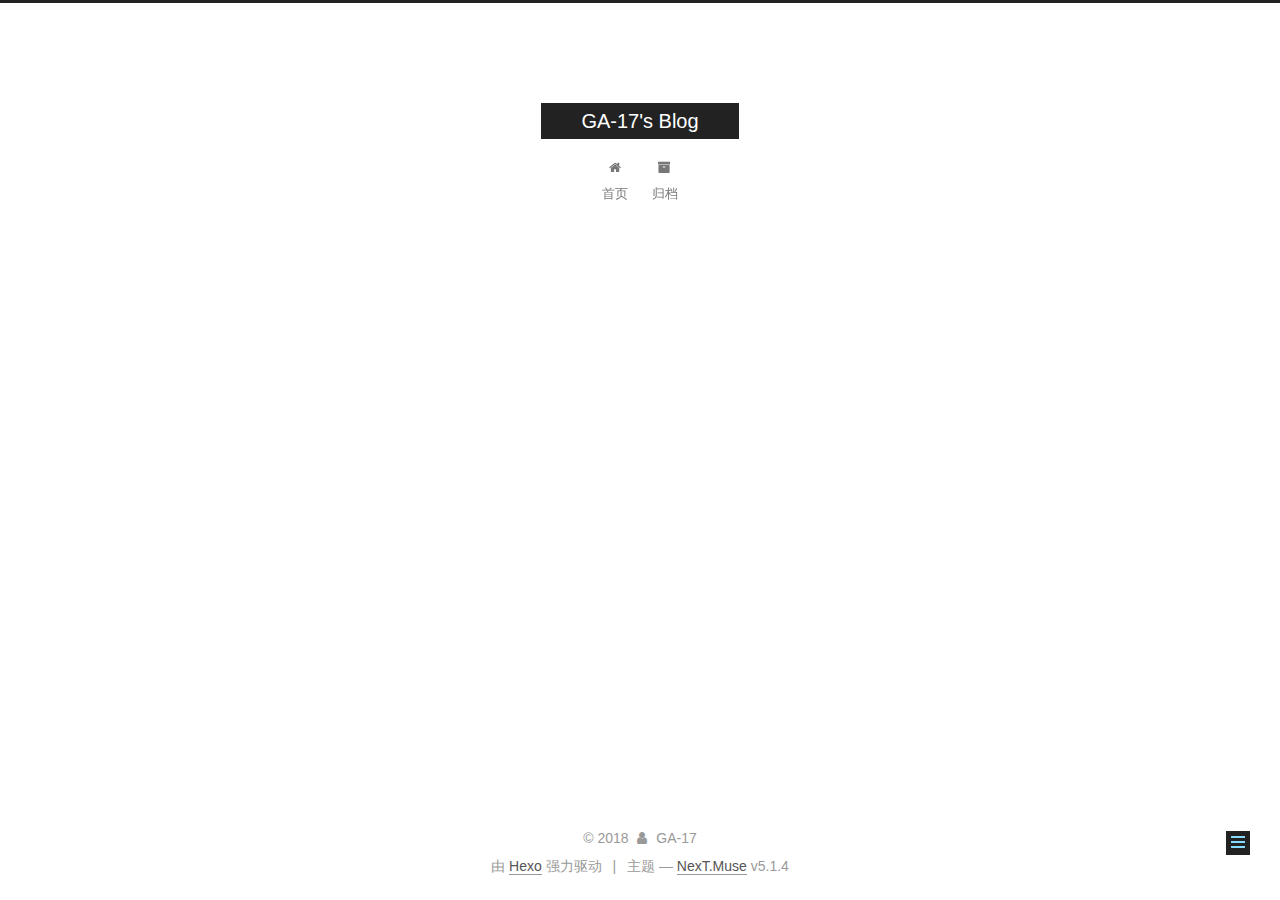
<file: 2018/01/19/FirstNight/index.html>
<!DOCTYPE html>



  


<html class="theme-next muse use-motion" lang="zh-Hans">
<head>
  <meta charset="UTF-8"/>
<meta http-equiv="X-UA-Compatible" content="IE=edge" />
<meta name="viewport" content="width=device-width, initial-scale=1, maximum-scale=1"/>
<meta name="theme-color" content="#222">









<meta http-equiv="Cache-Control" content="no-transform" />
<meta http-equiv="Cache-Control" content="no-siteapp" />
















  
  
  <link href="/lib/fancybox/source/jquery.fancybox.css?v=2.1.5" rel="stylesheet" type="text/css" />







<link href="/lib/font-awesome/css/font-awesome.min.css?v=4.6.2" rel="stylesheet" type="text/css" />

<link href="/css/main.css?v=5.1.4" rel="stylesheet" type="text/css" />


  <link rel="apple-touch-icon" sizes="180x180" href="/images/apple-touch-icon-next.png?v=5.1.4">


  <link rel="icon" type="image/png" sizes="32x32" href="/images/favicon-32x32-next.png?v=5.1.4">


  <link rel="icon" type="image/png" sizes="16x16" href="/images/favicon-16x16-next.png?v=5.1.4">


  <link rel="mask-icon" href="/images/logo.svg?v=5.1.4" color="#222">





  <meta name="keywords" content="Hexo, NexT" />










<meta name="description" content="咱的博客搭建完成啦！！">
<meta property="og:type" content="article">
<meta property="og:title" content="My First Blog">
<meta property="og:url" content="http://yoursite.com/2018/01/19/FirstNight/index.html">
<meta property="og:site_name" content="GA-17&#39;s Blog">
<meta property="og:description" content="咱的博客搭建完成啦！！">
<meta property="og:locale" content="zh-Hans">
<meta property="og:updated_time" content="2018-01-19T12:50:54.439Z">
<meta name="twitter:card" content="summary">
<meta name="twitter:title" content="My First Blog">
<meta name="twitter:description" content="咱的博客搭建完成啦！！">



<script type="text/javascript" id="hexo.configurations">
  var NexT = window.NexT || {};
  var CONFIG = {
    root: '/',
    scheme: 'Muse',
    version: '5.1.4',
    sidebar: {"position":"left","display":"post","offset":12,"b2t":false,"scrollpercent":false,"onmobile":false},
    fancybox: true,
    tabs: true,
    motion: {"enable":true,"async":false,"transition":{"post_block":"fadeIn","post_header":"slideDownIn","post_body":"slideDownIn","coll_header":"slideLeftIn","sidebar":"slideUpIn"}},
    duoshuo: {
      userId: '0',
      author: '博主'
    },
    algolia: {
      applicationID: '',
      apiKey: '',
      indexName: '',
      hits: {"per_page":10},
      labels: {"input_placeholder":"Search for Posts","hits_empty":"We didn't find any results for the search: ${query}","hits_stats":"${hits} results found in ${time} ms"}
    }
  };
</script>



  <link rel="canonical" href="http://yoursite.com/2018/01/19/FirstNight/"/>





  <title>My First Blog | GA-17's Blog</title>
  








</head>

<body itemscope itemtype="http://schema.org/WebPage" lang="zh-Hans">

  
  
    
  

  <div class="container sidebar-position-left page-post-detail">
    <div class="headband"></div>

    <header id="header" class="header" itemscope itemtype="http://schema.org/WPHeader">
      <div class="header-inner"><div class="site-brand-wrapper">
  <div class="site-meta ">
    

    <div class="custom-logo-site-title">
      <a href="/"  class="brand" rel="start">
        <span class="logo-line-before"><i></i></span>
        <span class="site-title">GA-17's Blog</span>
        <span class="logo-line-after"><i></i></span>
      </a>
    </div>
      
        <p class="site-subtitle"></p>
      
  </div>

  <div class="site-nav-toggle">
    <button>
      <span class="btn-bar"></span>
      <span class="btn-bar"></span>
      <span class="btn-bar"></span>
    </button>
  </div>
</div>

<nav class="site-nav">
  

  
    <ul id="menu" class="menu">
      
        
        <li class="menu-item menu-item-home">
          <a href="/" rel="section">
            
              <i class="menu-item-icon fa fa-fw fa-home"></i> <br />
            
            首页
          </a>
        </li>
      
        
        <li class="menu-item menu-item-archives">
          <a href="/archives/" rel="section">
            
              <i class="menu-item-icon fa fa-fw fa-archive"></i> <br />
            
            归档
          </a>
        </li>
      

      
    </ul>
  

  
</nav>



 </div>
    </header>

    <main id="main" class="main">
      <div class="main-inner">
        <div class="content-wrap">
          <div id="content" class="content">
            

  <div id="posts" class="posts-expand">
    

  

  
  
  

  <article class="post post-type-normal" itemscope itemtype="http://schema.org/Article">
  
  
  
  <div class="post-block">
    <link itemprop="mainEntityOfPage" href="http://yoursite.com/2018/01/19/FirstNight/">

    <span hidden itemprop="author" itemscope itemtype="http://schema.org/Person">
      <meta itemprop="name" content="GA-17">
      <meta itemprop="description" content="">
      <meta itemprop="image" content="/images/avatar.gif">
    </span>

    <span hidden itemprop="publisher" itemscope itemtype="http://schema.org/Organization">
      <meta itemprop="name" content="GA-17's Blog">
    </span>

    
      <header class="post-header">

        
        
          <h1 class="post-title" itemprop="name headline">My First Blog</h1>
        

        <div class="post-meta">
          <span class="post-time">
            
              <span class="post-meta-item-icon">
                <i class="fa fa-calendar-o"></i>
              </span>
              
                <span class="post-meta-item-text">发表于</span>
              
              <time title="创建于" itemprop="dateCreated datePublished" datetime="2018-01-19T16:35:20+08:00">
                2018-01-19
              </time>
            

            

            
          </span>

          

          
            
          

          
          

          

          

          

        </div>
      </header>
    

    
    
    
    <div class="post-body" itemprop="articleBody">

      
      

      
        <p>咱的博客搭建完成啦！！</p>

      
    </div>
    
    
    

    

    

    

    <footer class="post-footer">
      

      
      
      

      
        <div class="post-nav">
          <div class="post-nav-next post-nav-item">
            
              <a href="/2018/01/19/hello-world/" rel="next" title="Hello World">
                <i class="fa fa-chevron-left"></i> Hello World
              </a>
            
          </div>

          <span class="post-nav-divider"></span>

          <div class="post-nav-prev post-nav-item">
            
          </div>
        </div>
      

      
      
    </footer>
  </div>
  
  
  
  </article>



    <div class="post-spread">
      
    </div>
  </div>


          </div>
          


          

  



        </div>
        
          
  
  <div class="sidebar-toggle">
    <div class="sidebar-toggle-line-wrap">
      <span class="sidebar-toggle-line sidebar-toggle-line-first"></span>
      <span class="sidebar-toggle-line sidebar-toggle-line-middle"></span>
      <span class="sidebar-toggle-line sidebar-toggle-line-last"></span>
    </div>
  </div>

  <aside id="sidebar" class="sidebar">
    
    <div class="sidebar-inner">

      

      

      <section class="site-overview-wrap sidebar-panel sidebar-panel-active">
        <div class="site-overview">
          <div class="site-author motion-element" itemprop="author" itemscope itemtype="http://schema.org/Person">
            
              <p class="site-author-name" itemprop="name">GA-17</p>
              <p class="site-description motion-element" itemprop="description">Hello World!</p>
          </div>

          <nav class="site-state motion-element">

            
              <div class="site-state-item site-state-posts">
              
                <a href="/archives/">
              
                  <span class="site-state-item-count">2</span>
                  <span class="site-state-item-name">日志</span>
                </a>
              </div>
            

            

            

          </nav>

          

          

          
          

          
          

          

        </div>
      </section>

      

      

    </div>
  </aside>


        
      </div>
    </main>

    <footer id="footer" class="footer">
      <div class="footer-inner">
        <div class="copyright">&copy; <span itemprop="copyrightYear">2018</span>
  <span class="with-love">
    <i class="fa fa-user"></i>
  </span>
  <span class="author" itemprop="copyrightHolder">GA-17</span>

  
</div>


  <div class="powered-by">由 <a class="theme-link" target="_blank" href="https://hexo.io">Hexo</a> 强力驱动</div>



  <span class="post-meta-divider">|</span>



  <div class="theme-info">主题 &mdash; <a class="theme-link" target="_blank" href="https://github.com/iissnan/hexo-theme-next">NexT.Muse</a> v5.1.4</div>




        







        
      </div>
    </footer>

    
      <div class="back-to-top">
        <i class="fa fa-arrow-up"></i>
        
      </div>
    

    

  </div>

  

<script type="text/javascript">
  if (Object.prototype.toString.call(window.Promise) !== '[object Function]') {
    window.Promise = null;
  }
</script>









  












  
  
    <script type="text/javascript" src="/lib/jquery/index.js?v=2.1.3"></script>
  

  
  
    <script type="text/javascript" src="/lib/fastclick/lib/fastclick.min.js?v=1.0.6"></script>
  

  
  
    <script type="text/javascript" src="/lib/jquery_lazyload/jquery.lazyload.js?v=1.9.7"></script>
  

  
  
    <script type="text/javascript" src="/lib/velocity/velocity.min.js?v=1.2.1"></script>
  

  
  
    <script type="text/javascript" src="/lib/velocity/velocity.ui.min.js?v=1.2.1"></script>
  

  
  
    <script type="text/javascript" src="/lib/fancybox/source/jquery.fancybox.pack.js?v=2.1.5"></script>
  


  


  <script type="text/javascript" src="/js/src/utils.js?v=5.1.4"></script>

  <script type="text/javascript" src="/js/src/motion.js?v=5.1.4"></script>



  
  

  
  <script type="text/javascript" src="/js/src/scrollspy.js?v=5.1.4"></script>
<script type="text/javascript" src="/js/src/post-details.js?v=5.1.4"></script>



  


  <script type="text/javascript" src="/js/src/bootstrap.js?v=5.1.4"></script>



  


  




	





  





  












  





  

  

  

  
  

  

  

  

</body>
</html>
</file>
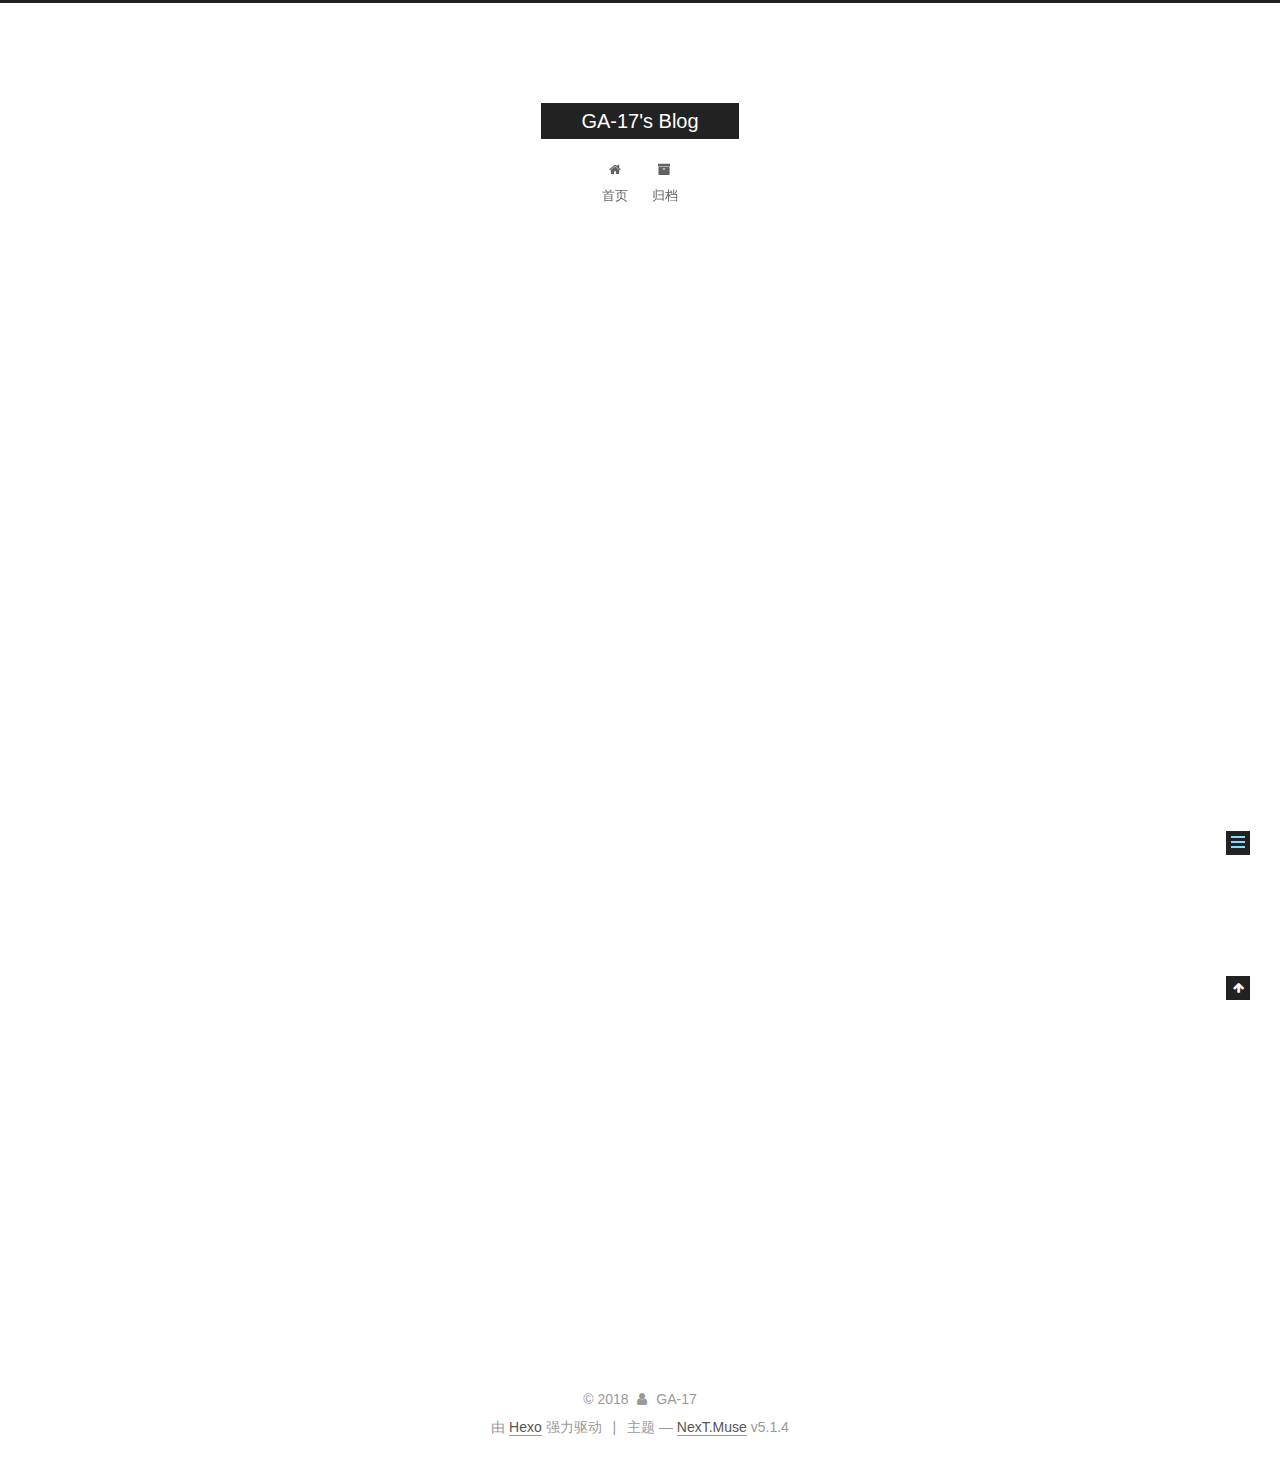
<file: 2018/01/19/hello-world/index.html>
<!DOCTYPE html>



  


<html class="theme-next muse use-motion" lang="zh-Hans">
<head>
  <meta charset="UTF-8"/>
<meta http-equiv="X-UA-Compatible" content="IE=edge" />
<meta name="viewport" content="width=device-width, initial-scale=1, maximum-scale=1"/>
<meta name="theme-color" content="#222">









<meta http-equiv="Cache-Control" content="no-transform" />
<meta http-equiv="Cache-Control" content="no-siteapp" />
















  
  
  <link href="/lib/fancybox/source/jquery.fancybox.css?v=2.1.5" rel="stylesheet" type="text/css" />







<link href="/lib/font-awesome/css/font-awesome.min.css?v=4.6.2" rel="stylesheet" type="text/css" />

<link href="/css/main.css?v=5.1.4" rel="stylesheet" type="text/css" />


  <link rel="apple-touch-icon" sizes="180x180" href="/images/apple-touch-icon-next.png?v=5.1.4">


  <link rel="icon" type="image/png" sizes="32x32" href="/images/favicon-32x32-next.png?v=5.1.4">


  <link rel="icon" type="image/png" sizes="16x16" href="/images/favicon-16x16-next.png?v=5.1.4">


  <link rel="mask-icon" href="/images/logo.svg?v=5.1.4" color="#222">





  <meta name="keywords" content="Hexo, NexT" />










<meta name="description" content="Welcome to Hexo! This is your very first post. Check documentation for more info. If you get any problems when using Hexo, you can find the answer in troubleshooting or you can ask me on GitHub. Quick">
<meta property="og:type" content="article">
<meta property="og:title" content="Hello World">
<meta property="og:url" content="http://yoursite.com/2018/01/19/hello-world/index.html">
<meta property="og:site_name" content="GA-17&#39;s Blog">
<meta property="og:description" content="Welcome to Hexo! This is your very first post. Check documentation for more info. If you get any problems when using Hexo, you can find the answer in troubleshooting or you can ask me on GitHub. Quick">
<meta property="og:locale" content="zh-Hans">
<meta property="og:updated_time" content="2018-01-19T08:12:36.007Z">
<meta name="twitter:card" content="summary">
<meta name="twitter:title" content="Hello World">
<meta name="twitter:description" content="Welcome to Hexo! This is your very first post. Check documentation for more info. If you get any problems when using Hexo, you can find the answer in troubleshooting or you can ask me on GitHub. Quick">



<script type="text/javascript" id="hexo.configurations">
  var NexT = window.NexT || {};
  var CONFIG = {
    root: '/',
    scheme: 'Muse',
    version: '5.1.4',
    sidebar: {"position":"left","display":"post","offset":12,"b2t":false,"scrollpercent":false,"onmobile":false},
    fancybox: true,
    tabs: true,
    motion: {"enable":true,"async":false,"transition":{"post_block":"fadeIn","post_header":"slideDownIn","post_body":"slideDownIn","coll_header":"slideLeftIn","sidebar":"slideUpIn"}},
    duoshuo: {
      userId: '0',
      author: '博主'
    },
    algolia: {
      applicationID: '',
      apiKey: '',
      indexName: '',
      hits: {"per_page":10},
      labels: {"input_placeholder":"Search for Posts","hits_empty":"We didn't find any results for the search: ${query}","hits_stats":"${hits} results found in ${time} ms"}
    }
  };
</script>



  <link rel="canonical" href="http://yoursite.com/2018/01/19/hello-world/"/>





  <title>Hello World | GA-17's Blog</title>
  








</head>

<body itemscope itemtype="http://schema.org/WebPage" lang="zh-Hans">

  
  
    
  

  <div class="container sidebar-position-left page-post-detail">
    <div class="headband"></div>

    <header id="header" class="header" itemscope itemtype="http://schema.org/WPHeader">
      <div class="header-inner"><div class="site-brand-wrapper">
  <div class="site-meta ">
    

    <div class="custom-logo-site-title">
      <a href="/"  class="brand" rel="start">
        <span class="logo-line-before"><i></i></span>
        <span class="site-title">GA-17's Blog</span>
        <span class="logo-line-after"><i></i></span>
      </a>
    </div>
      
        <p class="site-subtitle"></p>
      
  </div>

  <div class="site-nav-toggle">
    <button>
      <span class="btn-bar"></span>
      <span class="btn-bar"></span>
      <span class="btn-bar"></span>
    </button>
  </div>
</div>

<nav class="site-nav">
  

  
    <ul id="menu" class="menu">
      
        
        <li class="menu-item menu-item-home">
          <a href="/" rel="section">
            
              <i class="menu-item-icon fa fa-fw fa-home"></i> <br />
            
            首页
          </a>
        </li>
      
        
        <li class="menu-item menu-item-archives">
          <a href="/archives/" rel="section">
            
              <i class="menu-item-icon fa fa-fw fa-archive"></i> <br />
            
            归档
          </a>
        </li>
      

      
    </ul>
  

  
</nav>



 </div>
    </header>

    <main id="main" class="main">
      <div class="main-inner">
        <div class="content-wrap">
          <div id="content" class="content">
            

  <div id="posts" class="posts-expand">
    

  

  
  
  

  <article class="post post-type-normal" itemscope itemtype="http://schema.org/Article">
  
  
  
  <div class="post-block">
    <link itemprop="mainEntityOfPage" href="http://yoursite.com/2018/01/19/hello-world/">

    <span hidden itemprop="author" itemscope itemtype="http://schema.org/Person">
      <meta itemprop="name" content="GA-17">
      <meta itemprop="description" content="">
      <meta itemprop="image" content="/images/avatar.gif">
    </span>

    <span hidden itemprop="publisher" itemscope itemtype="http://schema.org/Organization">
      <meta itemprop="name" content="GA-17's Blog">
    </span>

    
      <header class="post-header">

        
        
          <h1 class="post-title" itemprop="name headline">Hello World</h1>
        

        <div class="post-meta">
          <span class="post-time">
            
              <span class="post-meta-item-icon">
                <i class="fa fa-calendar-o"></i>
              </span>
              
                <span class="post-meta-item-text">发表于</span>
              
              <time title="创建于" itemprop="dateCreated datePublished" datetime="2018-01-19T16:12:36+08:00">
                2018-01-19
              </time>
            

            

            
          </span>

          

          
            
          

          
          

          

          

          

        </div>
      </header>
    

    
    
    
    <div class="post-body" itemprop="articleBody">

      
      

      
        <p>Welcome to <a href="https://hexo.io/" target="_blank" rel="noopener">Hexo</a>! This is your very first post. Check <a href="https://hexo.io/docs/" target="_blank" rel="noopener">documentation</a> for more info. If you get any problems when using Hexo, you can find the answer in <a href="https://hexo.io/docs/troubleshooting.html" target="_blank" rel="noopener">troubleshooting</a> or you can ask me on <a href="https://github.com/hexojs/hexo/issues" target="_blank" rel="noopener">GitHub</a>.</p>
<h2 id="Quick-Start"><a href="#Quick-Start" class="headerlink" title="Quick Start"></a>Quick Start</h2><h3 id="Create-a-new-post"><a href="#Create-a-new-post" class="headerlink" title="Create a new post"></a>Create a new post</h3><figure class="highlight bash"><table><tr><td class="gutter"><pre><span class="line">1</span><br></pre></td><td class="code"><pre><span class="line">$ hexo new <span class="string">"My New Post"</span></span><br></pre></td></tr></table></figure>
<p>More info: <a href="https://hexo.io/docs/writing.html" target="_blank" rel="noopener">Writing</a></p>
<h3 id="Run-server"><a href="#Run-server" class="headerlink" title="Run server"></a>Run server</h3><figure class="highlight bash"><table><tr><td class="gutter"><pre><span class="line">1</span><br></pre></td><td class="code"><pre><span class="line">$ hexo server</span><br></pre></td></tr></table></figure>
<p>More info: <a href="https://hexo.io/docs/server.html" target="_blank" rel="noopener">Server</a></p>
<h3 id="Generate-static-files"><a href="#Generate-static-files" class="headerlink" title="Generate static files"></a>Generate static files</h3><figure class="highlight bash"><table><tr><td class="gutter"><pre><span class="line">1</span><br></pre></td><td class="code"><pre><span class="line">$ hexo generate</span><br></pre></td></tr></table></figure>
<p>More info: <a href="https://hexo.io/docs/generating.html" target="_blank" rel="noopener">Generating</a></p>
<h3 id="Deploy-to-remote-sites"><a href="#Deploy-to-remote-sites" class="headerlink" title="Deploy to remote sites"></a>Deploy to remote sites</h3><figure class="highlight bash"><table><tr><td class="gutter"><pre><span class="line">1</span><br></pre></td><td class="code"><pre><span class="line">$ hexo deploy</span><br></pre></td></tr></table></figure>
<p>More info: <a href="https://hexo.io/docs/deployment.html" target="_blank" rel="noopener">Deployment</a></p>

      
    </div>
    
    
    

    

    

    

    <footer class="post-footer">
      

      
      
      

      
        <div class="post-nav">
          <div class="post-nav-next post-nav-item">
            
          </div>

          <span class="post-nav-divider"></span>

          <div class="post-nav-prev post-nav-item">
            
              <a href="/2018/01/19/FirstNight/" rel="prev" title="My First Blog">
                My First Blog <i class="fa fa-chevron-right"></i>
              </a>
            
          </div>
        </div>
      

      
      
    </footer>
  </div>
  
  
  
  </article>



    <div class="post-spread">
      
    </div>
  </div>


          </div>
          


          

  



        </div>
        
          
  
  <div class="sidebar-toggle">
    <div class="sidebar-toggle-line-wrap">
      <span class="sidebar-toggle-line sidebar-toggle-line-first"></span>
      <span class="sidebar-toggle-line sidebar-toggle-line-middle"></span>
      <span class="sidebar-toggle-line sidebar-toggle-line-last"></span>
    </div>
  </div>

  <aside id="sidebar" class="sidebar">
    
    <div class="sidebar-inner">

      

      
        <ul class="sidebar-nav motion-element">
          <li class="sidebar-nav-toc sidebar-nav-active" data-target="post-toc-wrap">
            文章目录
          </li>
          <li class="sidebar-nav-overview" data-target="site-overview-wrap">
            站点概览
          </li>
        </ul>
      

      <section class="site-overview-wrap sidebar-panel">
        <div class="site-overview">
          <div class="site-author motion-element" itemprop="author" itemscope itemtype="http://schema.org/Person">
            
              <p class="site-author-name" itemprop="name">GA-17</p>
              <p class="site-description motion-element" itemprop="description">Hello World!</p>
          </div>

          <nav class="site-state motion-element">

            
              <div class="site-state-item site-state-posts">
              
                <a href="/archives/">
              
                  <span class="site-state-item-count">2</span>
                  <span class="site-state-item-name">日志</span>
                </a>
              </div>
            

            

            

          </nav>

          

          

          
          

          
          

          

        </div>
      </section>

      
      <!--noindex-->
        <section class="post-toc-wrap motion-element sidebar-panel sidebar-panel-active">
          <div class="post-toc">

            
              
            

            
              <div class="post-toc-content"><ol class="nav"><li class="nav-item nav-level-2"><a class="nav-link" href="#Quick-Start"><span class="nav-number">1.</span> <span class="nav-text">Quick Start</span></a><ol class="nav-child"><li class="nav-item nav-level-3"><a class="nav-link" href="#Create-a-new-post"><span class="nav-number">1.1.</span> <span class="nav-text">Create a new post</span></a></li><li class="nav-item nav-level-3"><a class="nav-link" href="#Run-server"><span class="nav-number">1.2.</span> <span class="nav-text">Run server</span></a></li><li class="nav-item nav-level-3"><a class="nav-link" href="#Generate-static-files"><span class="nav-number">1.3.</span> <span class="nav-text">Generate static files</span></a></li><li class="nav-item nav-level-3"><a class="nav-link" href="#Deploy-to-remote-sites"><span class="nav-number">1.4.</span> <span class="nav-text">Deploy to remote sites</span></a></li></ol></li></ol></div>
            

          </div>
        </section>
      <!--/noindex-->
      

      

    </div>
  </aside>


        
      </div>
    </main>

    <footer id="footer" class="footer">
      <div class="footer-inner">
        <div class="copyright">&copy; <span itemprop="copyrightYear">2018</span>
  <span class="with-love">
    <i class="fa fa-user"></i>
  </span>
  <span class="author" itemprop="copyrightHolder">GA-17</span>

  
</div>


  <div class="powered-by">由 <a class="theme-link" target="_blank" href="https://hexo.io">Hexo</a> 强力驱动</div>



  <span class="post-meta-divider">|</span>



  <div class="theme-info">主题 &mdash; <a class="theme-link" target="_blank" href="https://github.com/iissnan/hexo-theme-next">NexT.Muse</a> v5.1.4</div>




        







        
      </div>
    </footer>

    
      <div class="back-to-top">
        <i class="fa fa-arrow-up"></i>
        
      </div>
    

    

  </div>

  

<script type="text/javascript">
  if (Object.prototype.toString.call(window.Promise) !== '[object Function]') {
    window.Promise = null;
  }
</script>









  












  
  
    <script type="text/javascript" src="/lib/jquery/index.js?v=2.1.3"></script>
  

  
  
    <script type="text/javascript" src="/lib/fastclick/lib/fastclick.min.js?v=1.0.6"></script>
  

  
  
    <script type="text/javascript" src="/lib/jquery_lazyload/jquery.lazyload.js?v=1.9.7"></script>
  

  
  
    <script type="text/javascript" src="/lib/velocity/velocity.min.js?v=1.2.1"></script>
  

  
  
    <script type="text/javascript" src="/lib/velocity/velocity.ui.min.js?v=1.2.1"></script>
  

  
  
    <script type="text/javascript" src="/lib/fancybox/source/jquery.fancybox.pack.js?v=2.1.5"></script>
  


  


  <script type="text/javascript" src="/js/src/utils.js?v=5.1.4"></script>

  <script type="text/javascript" src="/js/src/motion.js?v=5.1.4"></script>



  
  

  
  <script type="text/javascript" src="/js/src/scrollspy.js?v=5.1.4"></script>
<script type="text/javascript" src="/js/src/post-details.js?v=5.1.4"></script>



  


  <script type="text/javascript" src="/js/src/bootstrap.js?v=5.1.4"></script>



  


  




	





  





  












  





  

  

  

  
  

  

  

  

</body>
</html>
</file>
<file: css/main.css>
/* normalize.css v3.0.2 | MIT License | git.io/normalize */
html {
  font-family: sans-serif; /* 1 */
  -ms-text-size-adjust: 100%; /* 2 */
  -webkit-text-size-adjust: 100%; /* 2 */
}
body {
  margin: 0;
}
article,
aside,
details,
figcaption,
figure,
footer,
header,
hgroup,
main,
menu,
nav,
section,
summary {
  display: block;
}
audio,
canvas,
progress,
video {
  display: inline-block; /* 1 */
  vertical-align: baseline; /* 2 */
}
audio:not([controls]) {
  display: none;
  height: 0;
}
[hidden],
template {
  display: none;
}
a {
  background-color: transparent;
}
a:active,
a:hover {
  outline: 0;
}
abbr[title] {
  border-bottom: 1px dotted;
}
b,
strong {
  font-weight: bold;
}
dfn {
  font-style: italic;
}
h1 {
  font-size: 2em;
  margin: 0.67em 0;
}
mark {
  background: #ff0;
  color: #000;
}
small {
  font-size: 80%;
}
sub,
sup {
  font-size: 75%;
  line-height: 0;
  position: relative;
  vertical-align: baseline;
}
sup {
  top: -0.5em;
}
sub {
  bottom: -0.25em;
}
img {
  border: 0;
}
svg:not(:root) {
  overflow: hidden;
}
figure {
  margin: 1em 40px;
}
hr {
  -moz-box-sizing: content-box;
  box-sizing: content-box;
  height: 0;
}
pre {
  overflow: auto;
}
code,
kbd,
pre,
samp {
  font-family: monospace, monospace;
  font-size: 1em;
}
button,
input,
optgroup,
select,
textarea {
  color: inherit; /* 1 */
  font: inherit; /* 2 */
  margin: 0; /* 3 */
}
button {
  overflow: visible;
}
button,
select {
  text-transform: none;
}
button,
html input[type="button"],
input[type="reset"],
input[type="submit"] {
  -webkit-appearance: button; /* 2 */
  cursor: pointer; /* 3 */
}
button[disabled],
html input[disabled] {
  cursor: default;
}
button::-moz-focus-inner,
input::-moz-focus-inner {
  border: 0;
  padding: 0;
}
input {
  line-height: normal;
}
input[type="checkbox"],
input[type="radio"] {
  box-sizing: border-box; /* 1 */
  padding: 0; /* 2 */
}
input[type="number"]::-webkit-inner-spin-button,
input[type="number"]::-webkit-outer-spin-button {
  height: auto;
}
input[type="search"] {
  -webkit-appearance: textfield; /* 1 */
  -moz-box-sizing: content-box;
  -webkit-box-sizing: content-box; /* 2 */
  box-sizing: content-box;
}
input[type="search"]::-webkit-search-cancel-button,
input[type="search"]::-webkit-search-decoration {
  -webkit-appearance: none;
}
fieldset {
  border: 1px solid #c0c0c0;
  margin: 0 2px;
  padding: 0.35em 0.625em 0.75em;
}
legend {
  border: 0; /* 1 */
  padding: 0; /* 2 */
}
textarea {
  overflow: auto;
}
optgroup {
  font-weight: bold;
}
table {
  border-collapse: collapse;
  border-spacing: 0;
}
td,
th {
  padding: 0;
}
::selection {
  background: #262a30;
  color: #fff;
}
body {
  position: relative;
  font-family: 'Lato', "PingFang SC", "Microsoft YaHei", sans-serif;
  font-size: 14px;
  line-height: 2;
  color: #555;
  background: #fff;
}
@media (max-width: 767px) {
  body {
    padding-right: 0 !important;
  }
}
@media (min-width: 768px) and (max-width: 991px) {
  body {
    padding-right: 0 !important;
  }
}
@media (min-width: 1600px) {
  body {
    font-size: 16px;
  }
}
h1,
h2,
h3,
h4,
h5,
h6 {
  margin: 0;
  padding: 0;
  font-weight: bold;
  line-height: 1.5;
  font-family: 'Lato', "PingFang SC", "Microsoft YaHei", sans-serif;
}
h2,
h3,
h4,
h5,
h6 {
  margin: 20px 0 15px;
}
h1 {
  font-size: 22px;
}
@media (max-width: 767px) {
  h1 {
    font-size: 18px;
  }
}
h2 {
  font-size: 20px;
}
@media (max-width: 767px) {
  h2 {
    font-size: 16px;
  }
}
h3 {
  font-size: 18px;
}
@media (max-width: 767px) {
  h3 {
    font-size: 14px;
  }
}
h4 {
  font-size: 16px;
}
@media (max-width: 767px) {
  h4 {
    font-size: 12px;
  }
}
h5 {
  font-size: 14px;
}
@media (max-width: 767px) {
  h5 {
    font-size: 10px;
  }
}
h6 {
  font-size: 12px;
}
@media (max-width: 767px) {
  h6 {
    font-size: 8px;
  }
}
p {
  margin: 0 0 20px 0;
}
a {
  color: #555;
  text-decoration: none;
  outline: none;
  border-bottom: 1px solid #999;
  word-wrap: break-word;
}
a:hover {
  color: #222;
  border-bottom-color: #222;
}
blockquote {
  margin: 0;
  padding: 0;
}
img {
  display: block;
  margin: auto;
  max-width: 100%;
  height: auto;
}
hr {
  margin: 40px 0;
  height: 3px;
  border: none;
  background-color: #ddd;
  background-image: repeating-linear-gradient(-45deg, #fff, #fff 4px, transparent 4px, transparent 8px);
}
blockquote {
  padding: 0 15px;
  color: #666;
  border-left: 4px solid #ddd;
}
blockquote cite::before {
  content: "-";
  padding: 0 5px;
}
dt {
  font-weight: 700;
}
dd {
  margin: 0;
  padding: 0;
}
kbd {
  border: 1px solid #ccc;
  border-radius: 0.2em;
  box-shadow: 0.1em 0.1em 0.2em rgba(0,0,0,0.1);
  background-color: #f9f9f9;
  font-family: inherit;
  background-image: -webkit-linear-gradient(top, #eee, #fff, #eee);
  padding: 0.1em 0.3em;
  white-space: nowrap;
}
.text-left {
  text-align: left;
}
.text-center {
  text-align: center;
}
.text-right {
  text-align: right;
}
.text-justify {
  text-align: justify;
}
.text-nowrap {
  white-space: nowrap;
}
.text-lowercase {
  text-transform: lowercase;
}
.text-uppercase {
  text-transform: uppercase;
}
.text-capitalize {
  text-transform: capitalize;
}
.center-block {
  display: block;
  margin-left: auto;
  margin-right: auto;
}
.clearfix:before,
.clearfix:after {
  content: " ";
  display: table;
}
.clearfix:after {
  clear: both;
}
.pullquote {
  width: 45%;
}
.pullquote.left {
  float: left;
  margin-left: 5px;
  margin-right: 10px;
}
.pullquote.right {
  float: right;
  margin-left: 10px;
  margin-right: 5px;
}
.affix.affix.affix {
  position: fixed;
}
.translation {
  margin-top: -20px;
  font-size: 14px;
  color: #999;
}
.scrollbar-measure {
  width: 100px;
  height: 100px;
  overflow: scroll;
  position: absolute;
  top: -9999px;
}
.use-motion .motion-element {
  opacity: 0;
}
table {
  margin: 20px 0;
  width: 100%;
  border-collapse: collapse;
  border-spacing: 0;
  border: 1px solid #ddd;
  font-size: 14px;
  table-layout: fixed;
  word-wrap: break-all;
}
table>tbody>tr:nth-of-type(odd) {
  background-color: #f9f9f9;
}
table>tbody>tr:hover {
  background-color: #f5f5f5;
}
caption,
th,
td {
  padding: 8px;
  text-align: left;
  vertical-align: middle;
  font-weight: normal;
}
th,
td {
  border-bottom: 3px solid #ddd;
  border-right: 1px solid #eee;
}
th {
  padding-bottom: 10px;
  font-weight: 700;
}
td {
  border-bottom-width: 1px;
}
html,
body {
  height: 100%;
}
.container {
  position: relative;
  min-height: 100%;
}
.header-inner {
  margin: 0 auto;
  padding: 100px 0 70px;
  width: 700px;
}
@media (min-width: 1600px) {
  .container .header-inner {
    width: 900px;
  }
}
.main {
  padding-bottom: 150px;
}
.main-inner {
  margin: 0 auto;
  width: 700px;
}
@media (min-width: 1600px) {
  .container .main-inner {
    width: 900px;
  }
}
.footer {
  position: absolute;
  left: 0;
  bottom: 0;
  width: 100%;
  min-height: 50px;
}
.footer-inner {
  box-sizing: border-box;
  margin: 20px auto;
  width: 700px;
}
@media (min-width: 1600px) {
  .container .footer-inner {
    width: 900px;
  }
}
pre,
.highlight {
  overflow: auto;
  margin: 20px 0;
  padding: 0;
  font-size: 13px;
  color: #4d4d4c;
  background: #f7f7f7;
  line-height: 1.6;
}
pre,
code {
  font-family: consolas, Menlo, "PingFang SC", "Microsoft YaHei", monospace;
}
code {
  padding: 2px 4px;
  word-wrap: break-word;
  color: #555;
  background: #eee;
  border-radius: 3px;
  font-size: 13px;
}
pre {
  padding: 10px;
}
pre code {
  padding: 0;
  color: #4d4d4c;
  background: none;
  text-shadow: none;
}
.highlight {
  border-radius: 1px;
}
.highlight pre {
  border: none;
  margin: 0;
  padding: 10px 0;
}
.highlight table {
  margin: 0;
  width: auto;
  border: none;
}
.highlight td {
  border: none;
  padding: 0;
}
.highlight figcaption {
  font-size: 1em;
  color: #4d4d4c;
  line-height: 1em;
  margin-bottom: 1em;
}
.highlight figcaption:before,
.highlight figcaption:after {
  content: " ";
  display: table;
}
.highlight figcaption:after {
  clear: both;
}
.highlight figcaption a {
  float: right;
  color: #4d4d4c;
}
.highlight figcaption a:hover {
  border-bottom-color: #4d4d4c;
}
.highlight .gutter pre {
  padding-left: 10px;
  padding-right: 10px;
  color: #869194;
  text-align: right;
  background-color: #eff2f3;
}
.highlight .code pre {
  width: 100%;
  padding-left: 10px;
  padding-right: 10px;
  background-color: #f7f7f7;
}
.highlight .line {
  height: 20px;
}
.gutter {
  -webkit-user-select: none;
  -moz-user-select: none;
  -ms-user-select: none;
  user-select: none;
}
.gist table {
  width: auto;
}
.gist table td {
  border: none;
}
pre .deletion {
  background: #fdd;
}
pre .addition {
  background: #dfd;
}
pre .meta {
  color: #8959a8;
}
pre .comment {
  color: #8e908c;
}
pre .variable,
pre .attribute,
pre .tag,
pre .regexp,
pre .ruby .constant,
pre .xml .tag .title,
pre .xml .pi,
pre .xml .doctype,
pre .html .doctype,
pre .css .id,
pre .css .class,
pre .css .pseudo {
  color: #c82829;
}
pre .number,
pre .preprocessor,
pre .built_in,
pre .literal,
pre .params,
pre .constant,
pre .command {
  color: #f5871f;
}
pre .ruby .class .title,
pre .css .rules .attribute,
pre .string,
pre .value,
pre .inheritance,
pre .header,
pre .ruby .symbol,
pre .xml .cdata,
pre .special,
pre .number,
pre .formula {
  color: #718c00;
}
pre .title,
pre .css .hexcolor {
  color: #3e999f;
}
pre .function,
pre .python .decorator,
pre .python .title,
pre .ruby .function .title,
pre .ruby .title .keyword,
pre .perl .sub,
pre .javascript .title,
pre .coffeescript .title {
  color: #4271ae;
}
pre .keyword,
pre .javascript .function {
  color: #8959a8;
}
.full-image.full-image.full-image.full-image {
  border: none;
  max-width: 100%;
  width: auto;
  margin: 20px auto 25px;
}
@media (min-width: 992px) {
  .full-image.full-image.full-image.full-image {
    max-width: none;
    width: 110%;
    margin: 25px -5%;
  }
}
.blockquote-center,
.page-home .post-type-quote blockquote,
.page-post-detail .post-type-quote blockquote {
  position: relative;
  margin: 40px 0;
  padding: 0;
  border-left: none;
  text-align: center;
}
.blockquote-center::before,
.page-home .post-type-quote blockquote::before,
.page-post-detail .post-type-quote blockquote::before,
.blockquote-center::after,
.page-home .post-type-quote blockquote::after,
.page-post-detail .post-type-quote blockquote::after {
  position: absolute;
  content: ' ';
  display: block;
  width: 100%;
  height: 24px;
  opacity: 0.2;
  background-repeat: no-repeat;
  background-position: 0 -6px;
  background-size: 22px 22px;
}
.blockquote-center::before,
.page-home .post-type-quote blockquote::before,
.page-post-detail .post-type-quote blockquote::before {
  top: -20px;
  background-image: url("../images/quote-l.svg");
  border-top: 1px solid #ccc;
}
.blockquote-center::after,
.page-home .post-type-quote blockquote::after,
.page-post-detail .post-type-quote blockquote::after {
  bottom: -20px;
  background-image: url("../images/quote-r.svg");
  border-bottom: 1px solid #ccc;
  background-position: 100% 8px;
}
.blockquote-center p,
.page-home .post-type-quote blockquote p,
.page-post-detail .post-type-quote blockquote p,
.blockquote-center div,
.page-home .post-type-quote blockquote div,
.page-post-detail .post-type-quote blockquote div {
  text-align: center;
}
.post .post-body .group-picture img {
  box-sizing: border-box;
  padding: 0 3px;
  border: none;
}
.post .group-picture-row {
  overflow: hidden;
  margin-top: 6px;
}
.post .group-picture-row:first-child {
  margin-top: 0;
}
.post .group-picture-column {
  float: left;
}
.page-post-detail .post-body .group-picture-column {
  float: none;
  margin-top: 10px;
  width: auto !important;
}
.page-post-detail .post-body .group-picture-column img {
  margin: 0 auto;
}
.page-archive .group-picture-container {
  overflow: hidden;
}
.page-archive .group-picture-row {
  float: left;
}
.page-archive .group-picture-row:first-child {
  margin-top: 6px;
}
.page-archive .group-picture-column {
  max-width: 150px;
  max-height: 150px;
}
.post-body .note {
  position: relative;
  padding: 15px;
  margin-bottom: 20px;
  border: 1px solid #eee;
  border-left-width: 5px;
  border-radius: 3px;
}
.post-body .note h2,
.post-body .note h3,
.post-body .note h4,
.post-body .note h5,
.post-body .note h6 {
  margin-top: 0;
  margin-bottom: 0;
  border-bottom: initial;
  padding-top: 0 !important;
}
.post-body .note p:first-child,
.post-body .note ul:first-child,
.post-body .note ol:first-child,
.post-body .note table:first-child,
.post-body .note pre:first-child,
.post-body .note blockquote:first-child {
  margin-top: 0;
}
.post-body .note p:last-child,
.post-body .note ul:last-child,
.post-body .note ol:last-child,
.post-body .note table:last-child,
.post-body .note pre:last-child,
.post-body .note blockquote:last-child {
  margin-bottom: 0;
}
.post-body .note.default {
  border-left-color: #777;
}
.post-body .note.default h2,
.post-body .note.default h3,
.post-body .note.default h4,
.post-body .note.default h5,
.post-body .note.default h6 {
  color: #777;
}
.post-body .note.primary {
  border-left-color: #6f42c1;
}
.post-body .note.primary h2,
.post-body .note.primary h3,
.post-body .note.primary h4,
.post-body .note.primary h5,
.post-body .note.primary h6 {
  color: #6f42c1;
}
.post-body .note.info {
  border-left-color: #428bca;
}
.post-body .note.info h2,
.post-body .note.info h3,
.post-body .note.info h4,
.post-body .note.info h5,
.post-body .note.info h6 {
  color: #428bca;
}
.post-body .note.success {
  border-left-color: #5cb85c;
}
.post-body .note.success h2,
.post-body .note.success h3,
.post-body .note.success h4,
.post-body .note.success h5,
.post-body .note.success h6 {
  color: #5cb85c;
}
.post-body .note.warning {
  border-left-color: #f0ad4e;
}
.post-body .note.warning h2,
.post-body .note.warning h3,
.post-body .note.warning h4,
.post-body .note.warning h5,
.post-body .note.warning h6 {
  color: #f0ad4e;
}
.post-body .note.danger {
  border-left-color: #d9534f;
}
.post-body .note.danger h2,
.post-body .note.danger h3,
.post-body .note.danger h4,
.post-body .note.danger h5,
.post-body .note.danger h6 {
  color: #d9534f;
}
.post-body .label {
  display: inline;
  padding: 0 2px;
  white-space: nowrap;
}
.post-body .label.default {
  background-color: #f0f0f0;
}
.post-body .label.primary {
  background-color: #efe6f7;
}
.post-body .label.info {
  background-color: #e5f2f8;
}
.post-body .label.success {
  background-color: #e7f4e9;
}
.post-body .label.warning {
  background-color: #fcf6e1;
}
.post-body .label.danger {
  background-color: #fae8eb;
}
.post-body .tabs {
  position: relative;
  display: block;
  margin-bottom: 20px;
  padding-top: 10px;
}
.post-body .tabs ul.nav-tabs {
  margin: 0;
  padding: 0;
  display: flex;
  margin-bottom: -1px;
}
@media (max-width: 413px) {
  .post-body .tabs ul.nav-tabs {
    display: block;
    margin-bottom: 5px;
  }
}
.post-body .tabs ul.nav-tabs li.tab {
  list-style-type: none !important;
  margin: 0 0.25em 0 0;
  border-top: 3px solid transparent;
  border-left: 1px solid transparent;
  border-right: 1px solid transparent;
}
@media (max-width: 413px) {
  .post-body .tabs ul.nav-tabs li.tab {
    margin: initial;
    border-top: 1px solid transparent;
    border-left: 3px solid transparent;
    border-right: 1px solid transparent;
    border-bottom: 1px solid transparent;
  }
}
.post-body .tabs ul.nav-tabs li.tab a {
  outline: 0;
  border-bottom: initial;
  display: block;
  line-height: 1.8em;
  padding: 0.25em 0.75em;
  transition-duration: 0.2s;
  transition-timing-function: ease-out;
  transition-delay: 0s;
}
.post-body .tabs ul.nav-tabs li.tab a i {
  width: 1.285714285714286em;
}
.post-body .tabs ul.nav-tabs li.tab.active {
  border-top: 3px solid #fc6423;
  border-left: 1px solid #ddd;
  border-right: 1px solid #ddd;
  background-color: #fff;
}
@media (max-width: 413px) {
  .post-body .tabs ul.nav-tabs li.tab.active {
    border-top: 1px solid #ddd;
    border-left: 3px solid #fc6423;
    border-right: 1px solid #ddd;
    border-bottom: 1px solid #ddd;
  }
}
.post-body .tabs ul.nav-tabs li.tab.active a {
  cursor: default;
  color: #555;
}
.post-body .tabs .tab-content {
  background-color: #fff;
}
.post-body .tabs .tab-content .tab-pane {
  border: 1px solid #ddd;
  padding: 20px 20px 0 20px;
}
.post-body .tabs .tab-content .tab-pane:not(.active) {
  display: none !important;
}
.post-body .tabs .tab-content .tab-pane.active {
  display: block !important;
}
.btn {
  display: inline-block;
  padding: 0 20px;
  font-size: 14px;
  color: #fff;
  background: #222;
  border: 2px solid #222;
  text-decoration: none;
  border-radius: 0;
  transition-property: background-color;
  transition-duration: 0.2s;
  transition-timing-function: ease-in-out;
  transition-delay: 0s;
  line-height: 2;
}
.btn:hover {
  border-color: #222;
  color: #222;
  background: #fff;
}
.btn +.btn {
  margin: 0 0 8px 8px;
}
.btn .fa-fw {
  width: 1.285714285714286em;
  text-align: left;
}
.btn-bar {
  display: block;
  width: 22px;
  height: 2px;
  background: #555;
  border-radius: 1px;
}
.btn-bar+.btn-bar {
  margin-top: 4px;
}
.pagination {
  margin: 120px 0 40px;
  text-align: center;
  border-top: 1px solid #eee;
}
.page-number-basic,
.pagination .prev,
.pagination .next,
.pagination .page-number,
.pagination .space {
  display: inline-block;
  position: relative;
  top: -1px;
  margin: 0 10px;
  padding: 0 11px;
}
@media (max-width: 767px) {
  .page-number-basic,
  .pagination .prev,
  .pagination .next,
  .pagination .page-number,
  .pagination .space {
    margin: 0 5px;
  }
}
.pagination .prev,
.pagination .next,
.pagination .page-number {
  border-bottom: 0;
  border-top: 1px solid #eee;
  transition-property: border-color;
  transition-duration: 0.2s;
  transition-timing-function: ease-in-out;
  transition-delay: 0s;
}
.pagination .prev:hover,
.pagination .next:hover,
.pagination .page-number:hover {
  border-top-color: #222;
}
.pagination .space {
  padding: 0;
  margin: 0;
}
.pagination .prev {
  margin-left: 0;
}
.pagination .next {
  margin-right: 0;
}
.pagination .page-number.current {
  color: #fff;
  background: #ccc;
  border-top-color: #ccc;
}
@media (max-width: 767px) {
  .pagination {
    border-top: none;
  }
  .pagination .prev,
  .pagination .next,
  .pagination .page-number {
    margin-bottom: 10px;
    border-top: 0;
    border-bottom: 1px solid #eee;
    padding: 0 10px;
  }
  .pagination .prev:hover,
  .pagination .next:hover,
  .pagination .page-number:hover {
    border-bottom-color: #222;
  }
}
.comments {
  margin: 60px 20px 0;
}
.tag-cloud {
  text-align: center;
}
.tag-cloud a {
  display: inline-block;
  margin: 10px;
}
.back-to-top {
  box-sizing: border-box;
  position: fixed;
  bottom: -100px;
  right: 30px;
  z-index: 1050;
  padding: 0 6px;
  width: 24px;
  background: #222;
  font-size: 12px;
  opacity: 1;
  color: #fff;
  cursor: pointer;
  text-align: center;
  -webkit-transform: translateZ(0);
  transition-property: bottom;
  transition-duration: 0.2s;
  transition-timing-function: ease-in-out;
  transition-delay: 0s;
}
@media (min-width: 768px) and (max-width: 991px) {
  .back-to-top {
    display: none !important;
  }
}
@media (max-width: 767px) {
  .back-to-top {
    display: none !important;
  }
}
.back-to-top.back-to-top-on {
  bottom: 19px;
}
.header {
  background: transparent;
}
.header-inner {
  position: relative;
}
.headband {
  height: 3px;
  background: #222;
}
.site-meta {
  margin: 0;
  text-align: center;
}
@media (max-width: 767px) {
  .site-meta {
    text-align: center;
  }
}
.brand {
  position: relative;
  display: inline-block;
  padding: 0 40px;
  color: #fff;
  background: #222;
  border-bottom: none;
}
.brand:hover {
  color: #fff;
}
.logo {
  display: inline-block;
  margin-right: 5px;
  line-height: 36px;
  vertical-align: top;
}
.site-title {
  display: inline-block;
  vertical-align: top;
  line-height: 36px;
  font-size: 20px;
  font-weight: normal;
  font-family: 'Lato', "PingFang SC", "Microsoft YaHei", sans-serif;
}
.site-subtitle {
  margin-top: 10px;
  font-size: 13px;
  color: #999;
}
.use-motion .brand {
  opacity: 0;
}
.use-motion .logo,
.use-motion .site-title,
.use-motion .site-subtitle {
  opacity: 0;
  position: relative;
  top: -10px;
}
.site-nav-toggle {
  display: none;
  position: absolute;
  top: 10px;
  left: 10px;
}
@media (max-width: 767px) {
  .site-nav-toggle {
    display: block;
  }
}
.site-nav-toggle button {
  margin-top: 2px;
  padding: 9px 10px;
  background: transparent;
  border: none;
}
@media (max-width: 767px) {
  .site-nav {
    display: none;
    margin: 0 -10px;
    padding: 0 10px;
    clear: both;
    border-top: 1px solid #ddd;
  }
}
@media (min-width: 768px) and (max-width: 991px) {
  .site-nav {
    display: block !important;
  }
}
@media (min-width: 992px) {
  .site-nav {
    display: block !important;
  }
}
.menu {
  margin-top: 20px;
  padding-left: 0;
  text-align: center;
}
.menu .menu-item {
  display: inline-block;
  margin: 0 10px;
  list-style: none;
}
@media screen and (max-width: 767px) {
  .menu .menu-item {
    margin-top: 10px;
  }
}
.menu .menu-item a {
  display: block;
  font-size: 13px;
  line-height: inherit;
  border-bottom: 1px solid transparent;
  transition-property: border-color;
  transition-duration: 0.2s;
  transition-timing-function: ease-in-out;
  transition-delay: 0s;
}
.menu .menu-item a:hover {
  border-bottom-color: #222;
}
.menu .menu-item .fa {
  margin-right: 5px;
}
.use-motion .menu-item {
  opacity: 0;
}
.post-body {
  font-family: 'Lato', "PingFang SC", "Microsoft YaHei", sans-serif;
}
@media (max-width: 767px) {
  .post-body {
    word-break: break-word;
  }
}
.post-body .fancybox img {
  display: block !important;
  margin: 0 auto;
  cursor: pointer;
  cursor: zoom-in;
  cursor: -webkit-zoom-in;
}
.post-body .image-caption,
.post-body .figure .caption {
  margin: -20px auto 15px;
  text-align: center;
  font-size: 14px;
  color: #999;
  font-weight: bold;
  line-height: 1;
}
.post-sticky-flag {
  display: inline-block;
  font-size: 16px;
  -ms-transform: rotate(30deg);
  -webkit-transform: rotate(30deg);
  -moz-transform: rotate(30deg);
  -ms-transform: rotate(30deg);
  -o-transform: rotate(30deg);
  transform: rotate(30deg);
}
.use-motion .post-block,
.use-motion .pagination,
.use-motion .comments {
  opacity: 0;
}
.use-motion .post-header {
  opacity: 0;
}
.use-motion .post-body {
  opacity: 0;
}
.use-motion .collection-title {
  opacity: 0;
}
.posts-expand {
  padding-top: 40px;
}
@media (max-width: 767px) {
  .posts-expand {
    margin: 0 20px;
  }
  .post-body pre .gutter pre {
    padding-right: 10px;
  }
  .post-body .highlight {
    margin-left: 0px;
    margin-right: 0px;
    padding: 0;
  }
  .post-body .highlight .gutter pre {
    padding-right: 10px;
  }
}
@media (min-width: 992px) {
  .posts-expand .post-body {
    text-align: justify;
  }
}
.posts-expand .post-body h2,
.posts-expand .post-body h3,
.posts-expand .post-body h4,
.posts-expand .post-body h5,
.posts-expand .post-body h6 {
  padding-top: 10px;
}
.posts-expand .post-body h2 .header-anchor,
.posts-expand .post-body h3 .header-anchor,
.posts-expand .post-body h4 .header-anchor,
.posts-expand .post-body h5 .header-anchor,
.posts-expand .post-body h6 .header-anchor {
  float: right;
  margin-left: 10px;
  color: #ccc;
  border-bottom-style: none;
  visibility: hidden;
}
.posts-expand .post-body h2 .header-anchor:hover,
.posts-expand .post-body h3 .header-anchor:hover,
.posts-expand .post-body h4 .header-anchor:hover,
.posts-expand .post-body h5 .header-anchor:hover,
.posts-expand .post-body h6 .header-anchor:hover {
  color: inherit;
}
.posts-expand .post-body h2:hover .header-anchor,
.posts-expand .post-body h3:hover .header-anchor,
.posts-expand .post-body h4:hover .header-anchor,
.posts-expand .post-body h5:hover .header-anchor,
.posts-expand .post-body h6:hover .header-anchor {
  visibility: visible;
}
.posts-expand .post-body ul li {
  list-style: circle;
}
.posts-expand .post-body img {
  box-sizing: border-box;
  margin: auto;
  padding: 3px;
  border: 1px solid #ddd;
}
.posts-expand .post-body .fancybox img {
  margin: 0 auto 25px;
}
@media (max-width: 767px) {
  .posts-collapse {
    margin: 0 20px;
  }
  .posts-collapse .post-title,
  .posts-collapse .post-meta {
    display: block;
    width: auto;
    text-align: left;
  }
}
.posts-collapse {
  position: relative;
  z-index: 1010;
  margin-left: 55px;
}
.posts-collapse::after {
  content: " ";
  position: absolute;
  top: 20px;
  left: 0;
  margin-left: -2px;
  width: 4px;
  height: 100%;
  background: #f5f5f5;
  z-index: -1;
}
@media (max-width: 767px) {
  .posts-collapse {
    margin: 0 20px;
  }
}
.posts-collapse .collection-title {
  position: relative;
  margin: 60px 0;
}
.posts-collapse .collection-title h1,
.posts-collapse .collection-title h2 {
  margin-left: 20px;
}
.posts-collapse .collection-title small {
  color: #bbb;
  margin-left: 5px;
}
.posts-collapse .collection-title::before {
  content: " ";
  position: absolute;
  left: 0;
  top: 50%;
  margin-left: -4px;
  margin-top: -4px;
  width: 8px;
  height: 8px;
  background: #bbb;
  border-radius: 50%;
}
.posts-collapse .post {
  margin: 30px 0;
}
.posts-collapse .post-header {
  position: relative;
  transition-duration: 0.2s;
  transition-timing-function: ease-in-out;
  transition-delay: 0s;
  transition-property: border;
  border-bottom: 1px dashed #ccc;
}
.posts-collapse .post-header::before {
  content: " ";
  position: absolute;
  left: 0;
  top: 12px;
  width: 6px;
  height: 6px;
  margin-left: -4px;
  background: #bbb;
  border-radius: 50%;
  border: 1px solid #fff;
  transition-duration: 0.2s;
  transition-timing-function: ease-in-out;
  transition-delay: 0s;
  transition-property: background;
}
.posts-collapse .post-header:hover {
  border-bottom-color: #666;
}
.posts-collapse .post-header:hover::before {
  background: #222;
}
.posts-collapse .post-meta {
  position: absolute;
  font-size: 12px;
  left: 20px;
  top: 5px;
}
.posts-collapse .post-comments-count {
  display: none;
}
.posts-collapse .post-title {
  margin-left: 60px;
  font-size: 16px;
  font-weight: normal;
  line-height: inherit;
}
.posts-collapse .post-title::after {
  margin-left: 3px;
  opacity: 0.6;
}
.posts-collapse .post-title a {
  color: #666;
  border-bottom: none;
}
.page-home .post-type-quote .post-header,
.page-post-detail .post-type-quote .post-header,
.page-home .post-type-quote .post-tags,
.page-post-detail .post-type-quote .post-tags {
  display: none;
}
.posts-expand .post-title {
  text-align: center;
  word-break: break-word;
  font-weight: 400;
}
.posts-expand .post-title-link {
  display: inline-block;
  position: relative;
  color: #555;
  border-bottom: none;
  line-height: 1.2;
  vertical-align: top;
}
.posts-expand .post-title-link::before {
  content: "";
  position: absolute;
  width: 100%;
  height: 2px;
  bottom: 0;
  left: 0;
  background-color: #000;
  visibility: hidden;
  -webkit-transform: scaleX(0);
  -moz-transform: scaleX(0);
  -ms-transform: scaleX(0);
  -o-transform: scaleX(0);
  transform: scaleX(0);
  transition-duration: 0.2s;
  transition-timing-function: ease-in-out;
  transition-delay: 0s;
}
.posts-expand .post-title-link:hover::before {
  visibility: visible;
  -webkit-transform: scaleX(1);
  -moz-transform: scaleX(1);
  -ms-transform: scaleX(1);
  -o-transform: scaleX(1);
  transform: scaleX(1);
}
.posts-expand .post-title-link .fa {
  font-size: 16px;
}
.posts-expand .post-meta {
  margin: 3px 0 60px 0;
  color: #999;
  font-family: 'Lato', "PingFang SC", "Microsoft YaHei", sans-serif;
  font-size: 12px;
  text-align: center;
}
.posts-expand .post-meta .post-category-list {
  display: inline-block;
  margin: 0;
  padding: 3px;
}
.posts-expand .post-meta .post-category-list-link {
  color: #999;
}
.posts-expand .post-meta .post-description {
  font-size: 14px;
  margin-top: 2px;
}
.post-meta-divider {
  margin: 0 0.5em;
}
.post-meta-item-icon {
  margin-right: 3px;
}
@media (min-width: 768px) and (max-width: 991px) {
  .post-meta-item-icon {
    display: inline-block;
  }
}
@media (max-width: 767px) {
  .post-meta-item-icon {
    display: inline-block;
  }
}
@media (min-width: 768px) and (max-width: 991px) {
  .post-meta-item-text {
    display: none;
  }
}
@media (max-width: 767px) {
  .post-meta-item-text {
    display: none;
  }
}
@media (max-width: 767px) {
  .posts-expand .post-comments-count {
    display: none;
  }
}
.post-button {
  margin-top: 40px;
}
.posts-expand .post-tags {
  margin-top: 40px;
  text-align: center;
}
.posts-expand .post-tags a {
  display: inline-block;
  margin-right: 10px;
  font-size: 13px;
}
.post-nav {
  display: table;
  margin-top: 15px;
  width: 100%;
  border-top: 1px solid #eee;
}
.post-nav-divider {
  display: table-cell;
  width: 10%;
}
.post-nav-item {
  display: table-cell;
  padding: 10px 0 0 0;
  width: 45%;
  vertical-align: top;
}
.post-nav-item a {
  position: relative;
  display: block;
  line-height: 25px;
  font-size: 14px;
  color: #555;
  border-bottom: none;
}
.post-nav-item a:hover {
  color: #222;
  border-bottom: none;
}
.post-nav-item a:active {
  top: 2px;
}
.post-nav-item .fa {
  position: absolute;
  top: 8px;
  left: 0;
  font-size: 12px;
}
.post-nav-next a {
  padding-left: 15px;
}
.post-nav-prev {
  text-align: right;
}
.post-nav-prev a {
  padding-right: 15px;
}
.post-nav-prev .fa {
  right: 0;
  left: auto;
}
.posts-expand .post-eof {
  display: block;
  margin: 80px auto 60px;
  width: 8%;
  height: 1px;
  background: #ccc;
  text-align: center;
}
.post:last-child .post-eof.post-eof.post-eof {
  display: none;
}
.post-gallery {
  display: table;
  table-layout: fixed;
  width: 100%;
  border-collapse: separate;
}
.post-gallery-row {
  display: table-row;
}
.post-gallery .post-gallery-img {
  display: table-cell;
  text-align: center;
  vertical-align: middle;
  border: none;
}
.post-gallery .post-gallery-img img {
  max-width: 100%;
  max-height: 100%;
  border: none;
}
.fancybox-close,
.fancybox-close:hover {
  border: none;
}
.rtl.post-body p,
.rtl.post-body a,
.rtl.post-body h1,
.rtl.post-body h2,
.rtl.post-body h3,
.rtl.post-body h4,
.rtl.post-body h5,
.rtl.post-body h6,
.rtl.post-body li,
.rtl.post-body ul,
.rtl.post-body ol {
  direction: rtl;
  font-family: UKIJ Ekran;
}
.rtl.post-title {
  font-family: UKIJ Ekran;
}
.sidebar {
  position: fixed;
  right: 0;
  top: 0;
  bottom: 0;
  width: 0;
  z-index: 1040;
  box-shadow: inset 0 2px 6px #000;
  background: #222;
  -webkit-transform: translateZ(0);
}
.sidebar a {
  color: #999;
  border-bottom-color: #555;
}
.sidebar a:hover {
  color: #eee;
}
@media (min-width: 768px) and (max-width: 991px) {
  .sidebar {
    display: none !important;
  }
}
@media (max-width: 767px) {
  .sidebar {
    display: none !important;
  }
}
.sidebar-inner {
  position: relative;
  padding: 20px 10px;
  color: #999;
  text-align: center;
}
.site-overview-wrap {
  overflow: hidden;
}
.site-overview {
  overflow-y: auto;
  overflow-x: hidden;
}
.sidebar-toggle {
  position: fixed;
  right: 30px;
  bottom: 45px;
  width: 14px;
  height: 14px;
  padding: 5px;
  background: #222;
  line-height: 0;
  z-index: 1050;
  cursor: pointer;
  -webkit-transform: translateZ(0);
}
@media (min-width: 768px) and (max-width: 991px) {
  .sidebar-toggle {
    display: none !important;
  }
}
@media (max-width: 767px) {
  .sidebar-toggle {
    display: none !important;
  }
}
.sidebar-toggle-line {
  position: relative;
  display: inline-block;
  vertical-align: top;
  height: 2px;
  width: 100%;
  background: #fff;
  margin-top: 3px;
}
.sidebar-toggle-line:first-child {
  margin-top: 0;
}
.site-author-image {
  display: block;
  margin: 0 auto;
  padding: 2px;
  max-width: 96px;
  height: auto;
  border: 2px solid #333;
}
.site-author-name {
  margin: 5px 0 0;
  text-align: center;
  color: #f5f5f5;
  font-weight: normal;
}
.site-description {
  margin-top: 5px;
  text-align: center;
  font-size: 14px;
  color: #999;
}
.site-state {
  overflow: hidden;
  line-height: 1.4;
  white-space: nowrap;
  text-align: center;
}
.site-state-item {
  display: inline-block;
  padding: 0 15px;
  border-left: 1px solid #333;
}
.site-state-item:first-child {
  border-left: none;
}
.site-state-item a {
  border-bottom: none;
}
.site-state-item-count {
  display: block;
  text-align: center;
  color: inherit;
  font-weight: 600;
  font-size: 18px;
}
.site-state-item-name {
  font-size: 13px;
  color: inherit;
}
.feed-link {
  margin-top: 20px;
}
.feed-link a {
  display: inline-block;
  padding: 0 15px;
  color: #fc6423;
  border: 1px solid #fc6423;
  border-radius: 4px;
}
.feed-link a i {
  color: #fc6423;
  font-size: 14px;
}
.feed-link a:hover {
  color: #fff;
  background: #fc6423;
}
.feed-link a:hover i {
  color: #fff;
}
.links-of-author {
  margin-top: 20px;
}
.links-of-author a {
  display: inline-block;
  vertical-align: middle;
  margin-right: 10px;
  margin-bottom: 10px;
  border-bottom-color: #555;
  font-size: 13px;
}
.links-of-author a:before {
  display: inline-block;
  vertical-align: middle;
  margin-right: 3px;
  content: " ";
  width: 4px;
  height: 4px;
  border-radius: 50%;
  background: #1c3626;
}
.links-of-blogroll {
  font-size: 13px;
}
.links-of-blogroll-title {
  margin-top: 20px;
  font-size: 14px;
  font-weight: 600;
}
.links-of-blogroll-list {
  margin: 0;
  padding: 0;
  list-style: none;
}
.links-of-blogroll-item {
  padding: 2px 10px;
}
.links-of-blogroll-item a {
  max-width: 280px;
  box-sizing: border-box;
  display: inline-block;
  overflow: hidden;
  white-space: nowrap;
  text-overflow: ellipsis;
}
.sidebar-nav {
  margin: 0 0 20px;
  padding-left: 0;
}
.sidebar-nav li {
  display: inline-block;
  cursor: pointer;
  border-bottom: 1px solid transparent;
  font-size: 14px;
  color: #555;
}
.sidebar-nav li:hover {
  color: #f5f5f5;
}
.page-post-detail .sidebar-nav-toc {
  padding: 0 5px;
}
.page-post-detail .sidebar-nav-overview {
  margin-left: 10px;
}
.sidebar-nav .sidebar-nav-active {
  color: #87daff;
  border-bottom-color: #87daff;
}
.sidebar-nav .sidebar-nav-active:hover {
  color: #87daff;
}
.sidebar-panel {
  display: none;
}
.sidebar-panel-active {
  display: block;
}
.post-toc-empty {
  font-size: 14px;
  color: #666;
}
.post-toc-wrap {
  overflow: hidden;
}
.post-toc {
  overflow: auto;
}
.post-toc ol {
  margin: 0;
  padding: 0 2px 5px 10px;
  text-align: left;
  list-style: none;
  font-size: 14px;
}
.post-toc ol > ol {
  padding-left: 0;
}
.post-toc ol a {
  transition-duration: 0.2s;
  transition-timing-function: ease-in-out;
  transition-delay: 0s;
  transition-property: all;
  color: #999;
  border-bottom-color: #555;
}
.post-toc ol a:hover {
  color: #ccc;
  border-bottom-color: #ccc;
}
.post-toc .nav-item {
  overflow: hidden;
  text-overflow: ellipsis;
  text-align: justify;
  white-space: nowrap;
  line-height: 1.8;
}
.post-toc .nav .nav-child {
  display: none;
}
.post-toc .nav .active > .nav-child {
  display: block;
}
.post-toc .nav .active-current > .nav-child {
  display: block;
}
.post-toc .nav .active-current > .nav-child > .nav-item {
  display: block;
}
.post-toc .nav .active > a {
  color: #87daff;
  border-bottom-color: #87daff;
}
.post-toc .nav .active-current > a {
  color: #87daff;
}
.post-toc .nav .active-current > a:hover {
  color: #87daff;
}
.footer {
  font-size: 14px;
  color: #999;
}
.footer img {
  border: none;
}
.footer-inner {
  text-align: center;
}
.with-love {
  display: inline-block;
  margin: 0 5px;
}
.powered-by,
.theme-info {
  display: inline-block;
}
.cc-license {
  margin-top: 10px;
  text-align: center;
}
.cc-license .cc-opacity {
  opacity: 0.7;
  border-bottom: none;
}
.cc-license .cc-opacity:hover {
  opacity: 0.9;
}
.cc-license img {
  display: inline-block;
}
.theme-next #ds-thread #ds-reset {
  color: #555;
}
.theme-next #ds-thread #ds-reset .ds-replybox {
  margin-bottom: 30px;
}
.theme-next #ds-thread #ds-reset .ds-replybox .ds-avatar,
.theme-next #ds-reset .ds-avatar img {
  box-shadow: none;
}
.theme-next #ds-thread #ds-reset .ds-textarea-wrapper {
  border-color: #c7d4e1;
  background: none;
  border-top-right-radius: 3px;
  border-top-left-radius: 3px;
}
.theme-next #ds-thread #ds-reset .ds-textarea-wrapper textarea {
  height: 60px;
}
.theme-next #ds-reset .ds-rounded-top {
  border-radius: 0;
}
.theme-next #ds-thread #ds-reset .ds-post-toolbar {
  box-sizing: border-box;
  border: 1px solid #c7d4e1;
  background: #f6f8fa;
}
.theme-next #ds-thread #ds-reset .ds-post-options {
  height: 40px;
  border: none;
  background: none;
}
.theme-next #ds-thread #ds-reset .ds-toolbar-buttons {
  top: 11px;
}
.theme-next #ds-thread #ds-reset .ds-sync {
  top: 5px;
}
.theme-next #ds-thread #ds-reset .ds-post-button {
  top: 4px;
  right: 5px;
  width: 90px;
  height: 30px;
  border: 1px solid #c5ced7;
  border-radius: 3px;
  background-image: linear-gradient(#fbfbfc, #f5f7f9);
  color: #60676d;
}
.theme-next #ds-thread #ds-reset .ds-post-button:hover {
  background-position: 0 -30px;
  color: #60676d;
}
.theme-next #ds-thread #ds-reset .ds-comments-info {
  padding: 10px 0;
}
.theme-next #ds-thread #ds-reset .ds-sort {
  display: none;
}
.theme-next #ds-thread #ds-reset li.ds-tab a.ds-current {
  border: none;
  background: #f6f8fa;
  color: #60676d;
}
.theme-next #ds-thread #ds-reset li.ds-tab a.ds-current:hover {
  background-color: #e9f0f7;
  color: #60676d;
}
.theme-next #ds-thread #ds-reset li.ds-tab a {
  border-radius: 2px;
  padding: 5px;
}
.theme-next #ds-thread #ds-reset .ds-login-buttons p {
  color: #999;
  line-height: 36px;
}
.theme-next #ds-thread #ds-reset .ds-login-buttons .ds-service-list li {
  height: 28px;
}
.theme-next #ds-thread #ds-reset .ds-service-list a {
  background: none;
  padding: 5px;
  border: 1px solid;
  border-radius: 3px;
  text-align: center;
}
.theme-next #ds-thread #ds-reset .ds-service-list a:hover {
  color: #fff;
  background: #666;
}
.theme-next #ds-thread #ds-reset .ds-service-list .ds-weibo {
  color: #fc9b00;
  border-color: #fc9b00;
}
.theme-next #ds-thread #ds-reset .ds-service-list .ds-weibo:hover {
  background: #fc9b00;
}
.theme-next #ds-thread #ds-reset .ds-service-list .ds-qq {
  color: #60a3ec;
  border-color: #60a3ec;
}
.theme-next #ds-thread #ds-reset .ds-service-list .ds-qq:hover {
  background: #60a3ec;
}
.theme-next #ds-thread #ds-reset .ds-service-list .ds-renren {
  color: #2e7ac4;
  border-color: #2e7ac4;
}
.theme-next #ds-thread #ds-reset .ds-service-list .ds-renren:hover {
  background: #2e7ac4;
}
.theme-next #ds-thread #ds-reset .ds-service-list .ds-douban {
  color: #37994c;
  border-color: #37994c;
}
.theme-next #ds-thread #ds-reset .ds-service-list .ds-douban:hover {
  background: #37994c;
}
.theme-next #ds-thread #ds-reset .ds-service-list .ds-kaixin {
  color: #fef20d;
  border-color: #fef20d;
}
.theme-next #ds-thread #ds-reset .ds-service-list .ds-kaixin:hover {
  background: #fef20d;
}
.theme-next #ds-thread #ds-reset .ds-service-list .ds-netease {
  color: #f00;
  border-color: #f00;
}
.theme-next #ds-thread #ds-reset .ds-service-list .ds-netease:hover {
  background: #f00;
}
.theme-next #ds-thread #ds-reset .ds-service-list .ds-sohu {
  color: #ffcb05;
  border-color: #ffcb05;
}
.theme-next #ds-thread #ds-reset .ds-service-list .ds-sohu:hover {
  background: #ffcb05;
}
.theme-next #ds-thread #ds-reset .ds-service-list .ds-baidu {
  color: #2831e0;
  border-color: #2831e0;
}
.theme-next #ds-thread #ds-reset .ds-service-list .ds-baidu:hover {
  background: #2831e0;
}
.theme-next #ds-thread #ds-reset .ds-service-list .ds-google {
  color: #166bec;
  border-color: #166bec;
}
.theme-next #ds-thread #ds-reset .ds-service-list .ds-google:hover {
  background: #166bec;
}
.theme-next #ds-thread #ds-reset .ds-service-list .ds-weixin {
  color: #00ce0d;
  border-color: #00ce0d;
}
.theme-next #ds-thread #ds-reset .ds-service-list .ds-weixin:hover {
  background: #00ce0d;
}
.theme-next #ds-thread #ds-reset .ds-service-list .ds-more-services {
  border: none;
}
.theme-next #ds-thread #ds-reset .ds-service-list .ds-more-services:hover {
  background: none;
}
.theme-next #ds-reset .duoshuo-ua-admin {
  display: inline-block;
  color: #f00;
}
.theme-next #ds-reset .duoshuo-ua-platform,
.theme-next #ds-reset .duoshuo-ua-browser {
  color: #ccc;
}
.theme-next #ds-reset .duoshuo-ua-platform .fa,
.theme-next #ds-reset .duoshuo-ua-browser .fa {
  display: inline-block;
  margin-right: 3px;
}
.theme-next #ds-reset .duoshuo-ua-separator {
  display: inline-block;
  margin-left: 5px;
}
.theme-next .this_ua {
  background-color: #ccc !important;
  border-radius: 4px;
  padding: 0 5px !important;
  margin: 1px 1px !important;
  border: 1px solid #bbb !important;
  color: #fff;
  display: inline-block !important;
}
.theme-next .this_ua.admin {
  background-color: #d9534f !important;
  border-color: #d9534f !important;
}
.theme-next .this_ua.platform.iOS,
.theme-next .this_ua.platform.Mac,
.theme-next .this_ua.platform.Windows {
  background-color: #39b3d7 !important;
  border-color: #46b8da !important;
}
.theme-next .this_ua.platform.Linux {
  background-color: #3a3a3a !important;
  border-color: #1f1f1f !important;
}
.theme-next .this_ua.platform.Android {
  background-color: #00c47d !important;
  border-color: #01b171 !important;
}
.theme-next .this_ua.browser.Mobile,
.theme-next .this_ua.browser.Chrome {
  background-color: #5cb85c !important;
  border-color: #4cae4c !important;
}
.theme-next .this_ua.browser.Firefox {
  background-color: #f0ad4e !important;
  border-color: #eea236 !important;
}
.theme-next .this_ua.browser.Maxthon,
.theme-next .this_ua.browser.IE {
  background-color: #428bca !important;
  border-color: #357ebd !important;
}
.theme-next .this_ua.browser.baidu,
.theme-next .this_ua.browser.UCBrowser,
.theme-next .this_ua.browser.Opera {
  background-color: #d9534f !important;
  border-color: #d43f3a !important;
}
.theme-next .this_ua.browser.Android,
.theme-next .this_ua.browser.QQBrowser {
  background-color: #78ace9 !important;
  border-color: #4cae4c !important;
}
.post-spread {
  margin-top: 20px;
  text-align: center;
}
.jiathis_style {
  display: inline-block;
}
.jiathis_style a {
  border: none;
}
.fa {
  font-family: FontAwesome !important;
}
.post-spread {
  margin-top: 20px;
  text-align: center;
}
.bdshare-slide-button-box a {
  border: none;
}
.bdsharebuttonbox {
  display: inline-block;
}
.bdsharebuttonbox a {
  border: none;
}
.local-search-pop-overlay {
  position: fixed;
  width: 100%;
  height: 100%;
  top: 0;
  left: 0;
  z-index: 2080;
  background-color: rgba(0,0,0,0.3);
}
.local-search-popup {
  display: none;
  position: fixed;
  top: 10%;
  left: 50%;
  margin-left: -350px;
  width: 700px;
  height: 80%;
  padding: 0;
  background: #fff;
  color: #333;
  z-index: 9999;
  border-radius: 5px;
}
@media (max-width: 767px) {
  .local-search-popup {
    padding: 0;
    top: 0;
    left: 0;
    margin: 0;
    width: 100%;
    height: 100%;
    border-radius: 0;
  }
}
.local-search-popup ul.search-result-list {
  padding: 0;
  margin: 0 5px;
}
.local-search-popup p.search-result {
  border-bottom: 1px dashed #ccc;
  padding: 5px 0;
}
.local-search-popup a.search-result-title {
  font-weight: bold;
  font-size: 16px;
}
.local-search-popup .search-keyword {
  border-bottom: 1px dashed #f00;
  font-weight: bold;
  color: #f00;
}
.local-search-popup .local-search-header {
  padding: 5px;
  height: 36px;
  background: #f5f5f5;
  border-top-left-radius: 5px;
  border-top-right-radius: 5px;
}
.local-search-popup #local-search-result {
  overflow: auto;
  position: relative;
  padding: 5px 25px;
  height: calc(100% - 55px);
}
.local-search-popup .local-search-input-wrapper {
  display: inline-block;
  width: calc(100% - 90px);
  height: 36px;
  line-height: 36px;
  padding: 0 5px;
}
.local-search-popup .local-search-input-wrapper input {
  padding: 8px 0;
  height: 20px;
  display: block;
  width: 100%;
  outline: none;
  border: none;
  background: transparent;
  vertical-align: middle;
}
.local-search-popup .search-icon,
.local-search-popup .popup-btn-close {
  display: inline-block;
  font-size: 18px;
  color: #999;
  height: 36px;
  width: 18px;
  padding-left: 10px;
  padding-right: 10px;
}
.local-search-popup .search-icon {
  float: left;
}
.local-search-popup .popup-btn-close {
  border-left: 1px solid #eee;
  float: right;
  cursor: pointer;
}
.local-search-popup #no-result {
  position: absolute;
  left: 50%;
  top: 50%;
  -webkit-transform: translate(-50%, -50%);
  -webkit-transform: translate(-50%, -50%);
  -moz-transform: translate(-50%, -50%);
  -ms-transform: translate(-50%, -50%);
  -o-transform: translate(-50%, -50%);
  transform: translate(-50%, -50%);
  color: #ccc;
}
.site-uv,
.site-pv,
.page-pv {
  display: inline-block;
}
.site-uv .busuanzi-value,
.site-pv .busuanzi-value,
.page-pv .busuanzi-value {
  margin: 0 5px;
}
.site-uv {
  margin-right: 10px;
}
.site-uv::after {
  content: "|";
  padding-left: 10px;
}
.page-archive .archive-page-counter {
  position: relative;
  top: 3px;
  left: 20px;
}
@media (max-width: 767px) {
  .page-archive .archive-page-counter {
    top: 5px;
  }
}
.page-archive .posts-collapse .archive-move-on {
  position: absolute;
  top: 11px;
  left: 0;
  margin-left: -6px;
  width: 10px;
  height: 10px;
  opacity: 0.5;
  background: #555;
  border: 1px solid #fff;
  border-radius: 50%;
}
.category-all-page .category-all-title {
  text-align: center;
}
.category-all-page .category-all {
  margin-top: 20px;
}
.category-all-page .category-list {
  margin: 0;
  padding: 0;
  list-style: none;
}
.category-all-page .category-list-item {
  margin: 5px 10px;
}
.category-all-page .category-list-count {
  color: #bbb;
}
.category-all-page .category-list-count:before {
  display: inline;
  content: " (";
}
.category-all-page .category-list-count:after {
  display: inline;
  content: ") ";
}
.category-all-page .category-list-child {
  padding-left: 10px;
}
#schedule ul#event-list {
  padding-left: 30px;
}
#schedule ul#event-list hr {
  margin: 20px 0 45px 0 !important;
  background: #222;
}
#schedule ul#event-list hr:after {
  display: inline-block;
  content: 'NOW';
  background: #222;
  color: #fff;
  font-weight: bold;
  text-align: right;
  padding: 0 5px;
}
#schedule ul#event-list li.event {
  margin: 20px 0px;
  background: #f9f9f9;
  padding-left: 10px;
  min-height: 40px;
}
#schedule ul#event-list li.event h2.event-summary {
  margin: 0;
  padding-bottom: 3px;
}
#schedule ul#event-list li.event h2.event-summary:before {
  display: inline-block;
  font-family: FontAwesome;
  font-size: 8px;
  content: '\f111';
  vertical-align: middle;
  margin-right: 25px;
  color: #bbb;
}
#schedule ul#event-list li.event span.event-relative-time {
  display: inline-block;
  font-size: 12px;
  font-weight: 400;
  padding-left: 12px;
  color: #bbb;
}
#schedule ul#event-list li.event span.event-details {
  display: block;
  color: #bbb;
  margin-left: 56px;
  padding-top: 3px;
  padding-bottom: 6px;
  text-indent: -24px;
  line-height: 18px;
}
#schedule ul#event-list li.event span.event-details:before {
  text-indent: 0;
  display: inline-block;
  width: 14px;
  font-family: FontAwesome;
  text-align: center;
  margin-right: 9px;
  color: #bbb;
}
#schedule ul#event-list li.event span.event-details.event-location:before {
  content: '\f041';
}
#schedule ul#event-list li.event span.event-details.event-duration:before {
  content: '\f017';
}
#schedule ul#event-list li.event-past {
  background: #fcfcfc;
}
#schedule ul#event-list li.event-past > * {
  opacity: 0.6;
}
#schedule ul#event-list li.event-past h2.event-summary {
  color: #bbb;
}
#schedule ul#event-list li.event-past h2.event-summary:before {
  color: #dfdfdf;
}
#schedule ul#event-list li.event-now {
  background: #222;
  color: #fff;
  padding: 15px 0 15px 10px;
}
#schedule ul#event-list li.event-now h2.event-summary:before {
  -webkit-transform: scale(1.2);
  -moz-transform: scale(1.2);
  -ms-transform: scale(1.2);
  -o-transform: scale(1.2);
  transform: scale(1.2);
  color: #fff;
  animation: dot-flash 1s alternate infinite ease-in-out;
}
#schedule ul#event-list li.event-now * {
  color: #fff !important;
}
@-moz-keyframes dot-flash {
  from {
    opacity: 1;
    -webkit-transform: scale(1.1);
    -moz-transform: scale(1.1);
    -ms-transform: scale(1.1);
    -o-transform: scale(1.1);
    transform: scale(1.1);
  }
  to {
    opacity: 0;
    -webkit-transform: scale(1);
    -moz-transform: scale(1);
    -ms-transform: scale(1);
    -o-transform: scale(1);
    transform: scale(1);
  }
}
@-webkit-keyframes dot-flash {
  from {
    opacity: 1;
    -webkit-transform: scale(1.1);
    -moz-transform: scale(1.1);
    -ms-transform: scale(1.1);
    -o-transform: scale(1.1);
    transform: scale(1.1);
  }
  to {
    opacity: 0;
    -webkit-transform: scale(1);
    -moz-transform: scale(1);
    -ms-transform: scale(1);
    -o-transform: scale(1);
    transform: scale(1);
  }
}
@-o-keyframes dot-flash {
  from {
    opacity: 1;
    -webkit-transform: scale(1.1);
    -moz-transform: scale(1.1);
    -ms-transform: scale(1.1);
    -o-transform: scale(1.1);
    transform: scale(1.1);
  }
  to {
    opacity: 0;
    -webkit-transform: scale(1);
    -moz-transform: scale(1);
    -ms-transform: scale(1);
    -o-transform: scale(1);
    transform: scale(1);
  }
}
@keyframes dot-flash {
  from {
    opacity: 1;
    -webkit-transform: scale(1.1);
    -moz-transform: scale(1.1);
    -ms-transform: scale(1.1);
    -o-transform: scale(1.1);
    transform: scale(1.1);
  }
  to {
    opacity: 0;
    -webkit-transform: scale(1);
    -moz-transform: scale(1);
    -ms-transform: scale(1);
    -o-transform: scale(1);
    transform: scale(1);
  }
}
.page-post-detail .sidebar-toggle-line {
  background: #87daff;
}
.page-post-detail .comments {
  overflow: hidden;
}
@media (max-width: 767px) {
  .header-inner,
  .container .main-inner,
  .footer-inner {
    width: auto;
  }
}
embed {
  display: block;
  margin: 0px auto 25px auto;
}
.custom-logo .site-meta-headline {
  text-align: center;
}
.custom-logo .brand {
  background: none;
}
.custom-logo .site-title {
  margin: 10px auto 0;
  font-size: 24px;
  color: #222;
}
.custom-logo .site-title a {
  border: none;
}
.custom-logo-image {
  margin: 0 auto;
  padding: 5px;
  max-width: 150px;
  background: #fff;
}
@media (max-width: 767px) {
  .site-nav {
    position: absolute;
    left: 0;
    top: 52px;
    margin: 0;
    width: 100%;
    padding: 0;
    background: #fff;
    border-bottom: 1px solid #ddd;
    z-index: 1030;
  }
}
@media (max-width: 767px) {
  .menu {
    text-align: left;
  }
}
@media (max-width: 767px) {
  .menu .menu-item {
    display: block;
    margin: 0 10px;
    vertical-align: top;
  }
}
@media (max-width: 767px) {
  .menu .menu-item br {
    display: none;
  }
}
@media (max-width: 767px) {
  .menu .menu-item a {
    padding: 5px 10px;
  }
}
.menu .menu-item .fa {
  margin-right: 0;
}
.site-search form {
  display: none;
}
.links-of-blogroll-inline .links-of-blogroll-item {
  display: inline-block;
}
</file>
